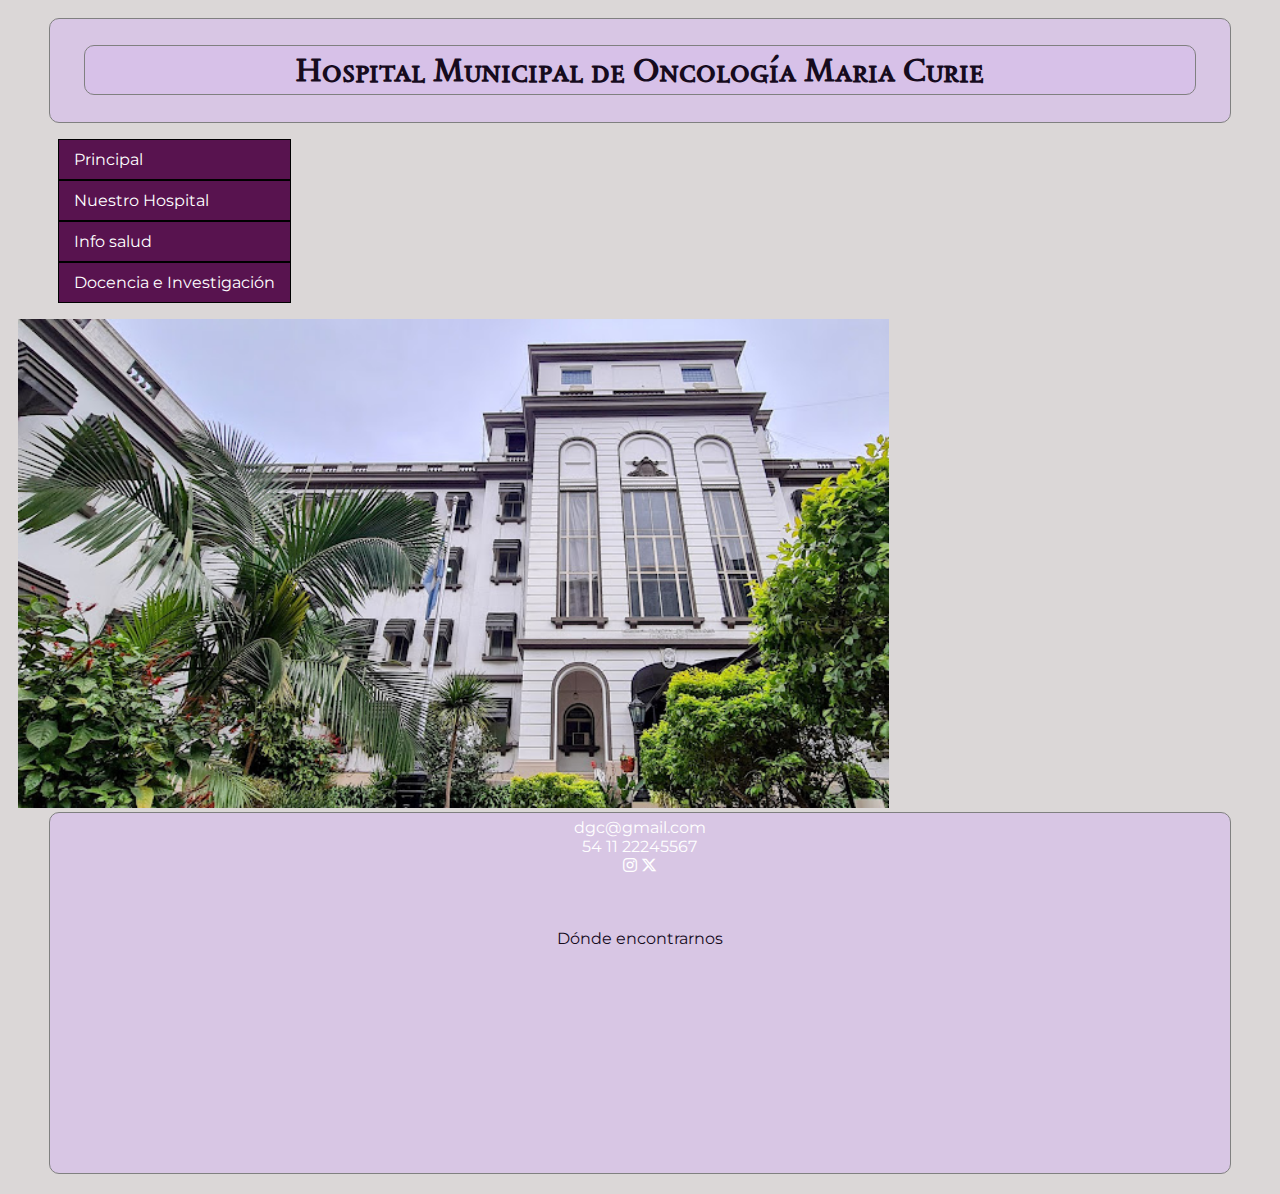
<file: CaC/index.html>
<!DOCTYPE html>
<html lang="es">
<head>
    <meta charset="UTF-8">
    <meta name="viewport" content="width=device-width, initial-scale=1.0">
    <title>HMOMC</title>
    <link rel="icon" type="image/png" href="img/molecula.png">
    <link rel= "stylesheet" href="css/style.css">
    <link rel="stylesheet" href="https://cdnjs.cloudflare.com/ajax/libs/font-awesome/6.5.2/css/all.min.css">
    
</head>
<body>
    <header><h1>Hospital Municipal de Oncología Maria Curie</h1></header>
    <nav class="nav">
        <ul>
            <li>
                <a href="index.html">Principal</a>
                </li>
            <li>Nuestro Hospital
                <ul>
                    <li>Institucional
                        <ul>
                            <li>
                                <a href="historia.html">Historia</a>
                                 </li>
                            <li><a href="jornadas.html">Jornadas</a></li>
                        </ul>
                    </li>
                    <li>Paciente
                        <ul>
                            <li><a href="contacto.html">Contacto</a></li>
                            <li><a href="turnos.html">Solicitud turno</a></li>
                            <li><a href="servicios.html">Servicios médicos</a></li>
                        </ul>
                    </li>
                </ul>
            </li>
            <li>Info salud
                <ul>
                    <li><a href="prevencion.html">Prevención</a></li>
                    <li>Alimentación 
                    <ul>
                        <li><a href="general.html">General</a></li>
                        <li><a href="cardiovascular.html">Cardiovascular</a></li>
                        <li><a href="celiaca.html">Celiaca</a></li>
                        

                    </ul></li>
                </ul>
            </li>
            <li>Docencia e Investigación
                <ul>
                    <li><a href="capacitacion.html">Capacitacion</a></li>
                    <li><a href="enfermeria.html">Escuela de enfermería</a></li>
                    <li><a href="residencias.html">Residencias</a></li>
                </ul>
            </li>
        </ul>
    </nav>  
        <img src="img/fachada_hmomc.jpg" class="fachada">
        </img>
    
    <footer>
        <div>
        <a href="mailto:dgc@gmail.com" target="_blank">dgc@gmail.com</a>
        <br>
        <a href="tel: 54 11 22245567">54 11 22245567</a>
        <br>
        <a href="#"><i class="fa-brands fa-instagram"></i></a>
        <a href="x"><i class="fa-brands fa-x-twitter"></i></a>
        </div>
        <br>
        <br>
        <div>
            <p>Dónde encontrarnos</p>
            <iframe src="https://www.google.com/maps/embed?pb=!1m18!1m12!1m3!1d3283.8862075769653!2d-58.43574592481311!3d-34.607038857672734!2m3!1f0!2f0!3f0!3m2!1i1024!2i768!4f13.1!3m3!1m2!1s0x95bcca6ecabe83b5%3A0xefbec6e12664ff73!2sAv.%20Patricias%20Argentinas%20150%2C%20C1405%20Cdad.%20Aut%C3%B3noma%20de%20Buenos%20Aires!5e0!3m2!1ses!2sar!4v1715277651023!5m2!1ses!2sar" width="200" height="200" style="border:2px black;" allowfullscreen="" loading="lazy" referrerpolicy="no-referrer-when-downgrade"></iframe>
        </div>
    </footer>
</body>
</html>
</file>
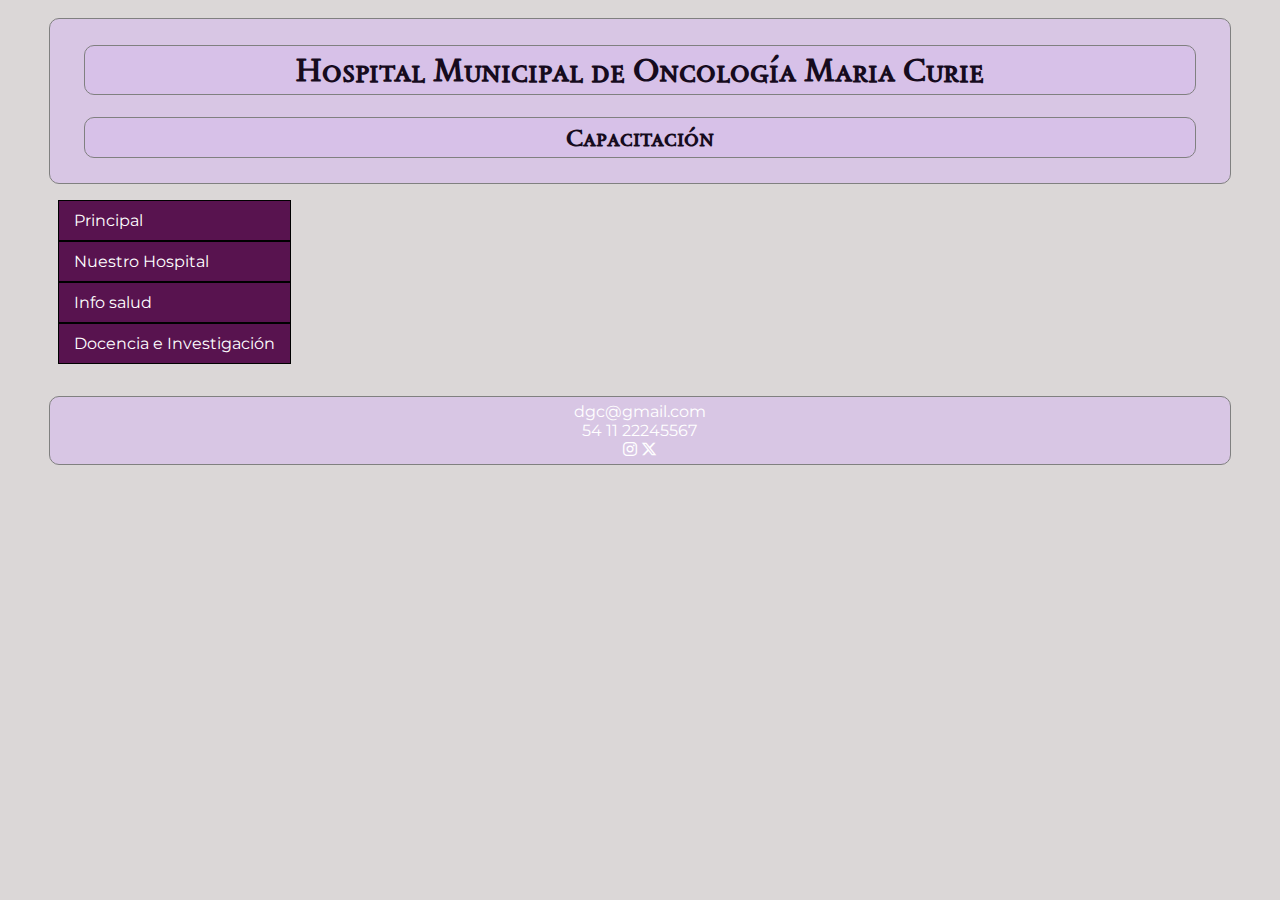
<file: CaC/capacitacion.html>
<!DOCTYPE html>
<html lang="en">
<head>
    <meta charset="UTF-8">
    <meta name="viewport" content="width=device-width, initial-scale=1.0">
    <title>Capacitación</title>
    <link rel="icon" type="image/png" href="img/molecula.png">
    <link rel= "stylesheet" href="css/style.css">
    <link rel="stylesheet" href="https://cdnjs.cloudflare.com/ajax/libs/font-awesome/6.5.2/css/all.min.css">
</head>
<body>
    <header><h1>Hospital Municipal de Oncología Maria Curie</h1>
        <h2>Capacitación</h2></header>
    <nav class="nav">
        <ul>
            <li>
                <a href="index.html">Principal</a>
                </li>
            <li>Nuestro Hospital
                <ul>
                    <li>Institucional
                        <ul>
                            <li>
                                <a href="historia.html">Historia</a>
                                 </li>
                            <li><a href="jornadas.html">Jornadas</a></li>
                        </ul>
                    </li>
                    <li>Paciente
                        <ul>
                            <li><a href="contacto.html">Contacto</a></li>
                            <li><a href="turnos.html">Solicitud turno</a></li>
                            <li><a href="servicios.html">Servicios médicos</a></li>
                        </ul>
                    </li>
                </ul>
            </li>
            <li>Info salud
                <ul>
                    <li><a href="prevencion.html">Prevención</a></li>
                    <li>Alimentación 
                    <ul>
                        <li><a href="general.html">General</a></li>
                        <li><a href="cardiovascular.html">Cardiovascular</a></li>
                        <li><a href="celiaca.html">Celiaca</a></li>
                        

                    </ul></li>
                </ul>
            </li>
            <li>Docencia e Investigación
                <ul>
                    <li><a href="capacitacion.html">Capacitacion</a></li>
                    <li><a href="enfermeria.html">Escuela de enfermería</a></li>
                    <li><a href="residencias.html">Residencias</a></li>
                </ul>
            </li>
        </ul>
    </nav>
    <p>
    </p>
<footer>
    <div><a href="mailto:dgc@gmail.com" target="_blank">dgc@gmail.com</a>
        <br>
        <a href="tel: 54 11 22245567">54 11 22245567</a>
        <br>
        <a href="#"><i class="fa-brands fa-instagram"></i></a>
        <a href="x"><i class="fa-brands fa-x-twitter"></i></a>
        </div>
</footer>    
</body>
</html>
</file>
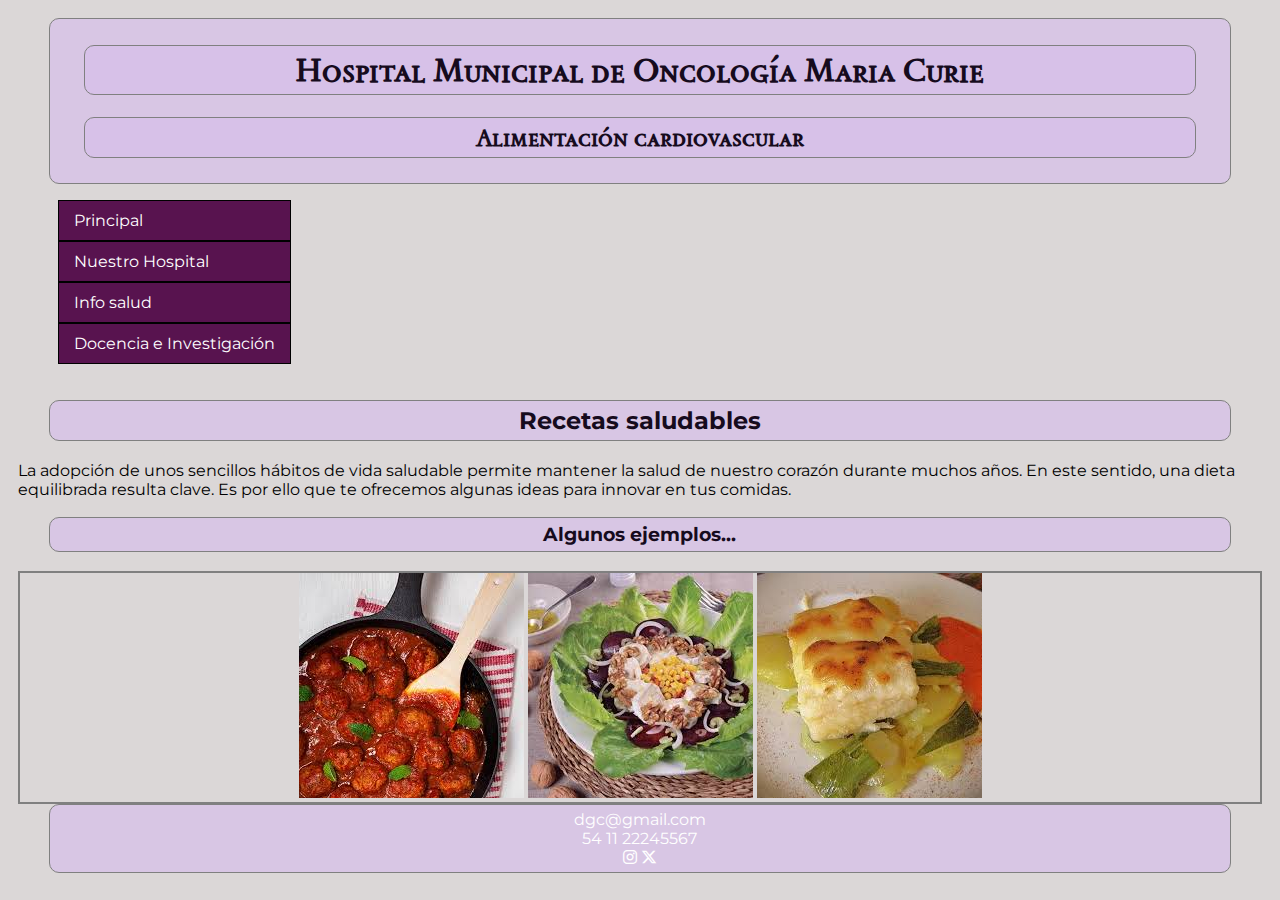
<file: CaC/cardiovascular.html>
<!DOCTYPE html>
<html lang="en">
<head>
    <meta charset="UTF-8">
    <meta name="viewport" content="width=device-width, initial-scale=1.0">
    <title>Alimentacion cardiovascular</title>
    <link rel="icon" type="image/png" href="img/molecula.png">
    <link rel= "stylesheet" href="css/style.css">
    <link rel="stylesheet" href="https://cdnjs.cloudflare.com/ajax/libs/font-awesome/6.5.2/css/all.min.css">
</head>
<body>
    <header><h1>Hospital Municipal de Oncología Maria Curie</h1>
        <h2>Alimentación cardiovascular</h2></header>
    <nav class="nav">
        <ul>
            <li>
                <a href="index.html">Principal</a>
                </li>
            <li>Nuestro Hospital
                <ul>
                    <li>Institucional
                        <ul>
                            <li>
                                <a href="historia.html">Historia</a>
                                 </li>
                            <li><a href="jornadas.html">Jornadas</a></li>
                        </ul>
                    </li>
                    <li>Paciente
                        <ul>
                            <li><a href="contacto.html">Contacto</a></li>
                            <li><a href="turnos.html">Solicitud turno</a></li>
                            <li><a href="servicios.html">Servicios médicos</a></li>
                        </ul>
                    </li>
                </ul>
            </li>
            <li>Info salud
                <ul>
                    <li><a href="prevencion.html">Prevención</a></li>
                    <li>Alimentación 
                    <ul>
                        <li><a href="general.html">General</a></li>
                        <li><a href="cardiovascular.html">Cardiovascular</a></li>
                        <li><a href="celiaca.html">Celiaca</a></li>
                        

                    </ul></li>
                </ul>
            </li>
            <li>Docencia e Investigación
                <ul>
                    <li><a href="capacitacion.html">Capacitacion</a></li>
                    <li><a href="enfermeria.html">Escuela de enfermería</a></li>
                    <li><a href="residencias.html">Residencias</a></li>
                </ul>
            </li>
        </ul>
    </nav>
    <section>
        
        <h2>Recetas saludables</h2>
        <p>
            La adopción de unos sencillos hábitos de vida saludable permite mantener la salud de nuestro corazón
            durante muchos años. En este sentido, una dieta equilibrada resulta clave. Es por ello que te ofrecemos 
            algunas ideas para innovar en tus comidas. 
        </p>
        <h3>Algunos ejemplos...</h3>
        <article>
            <div class="reccardio">
                <a href= "pdf/albondigas.pdf" target="_blank"><img src="img/albondiga.jpg"></a>
                <a href= "pdf/ensalada_multicolor.pdf" target="_blank"><img src="img/ensalada.jpg"></a>
                <a href= "pdf/bacalao.pdf" target="_blank"><img src="img/bacalao.jpg"></a>
            </div>
        </article>


    </section>
    <footer>
        <div><a href="mailto:dgc@gmail.com" target="_blank">dgc@gmail.com</a>
            <br>
            <a href="tel: 54 11 22245567">54 11 22245567</a>
            <br>
            <a href="#"><i class="fa-brands fa-instagram"></i></a>
        <a href="x"><i class="fa-brands fa-x-twitter"></i></a>
        </div>
    </footer>               
    
</body>
</html>
</file>
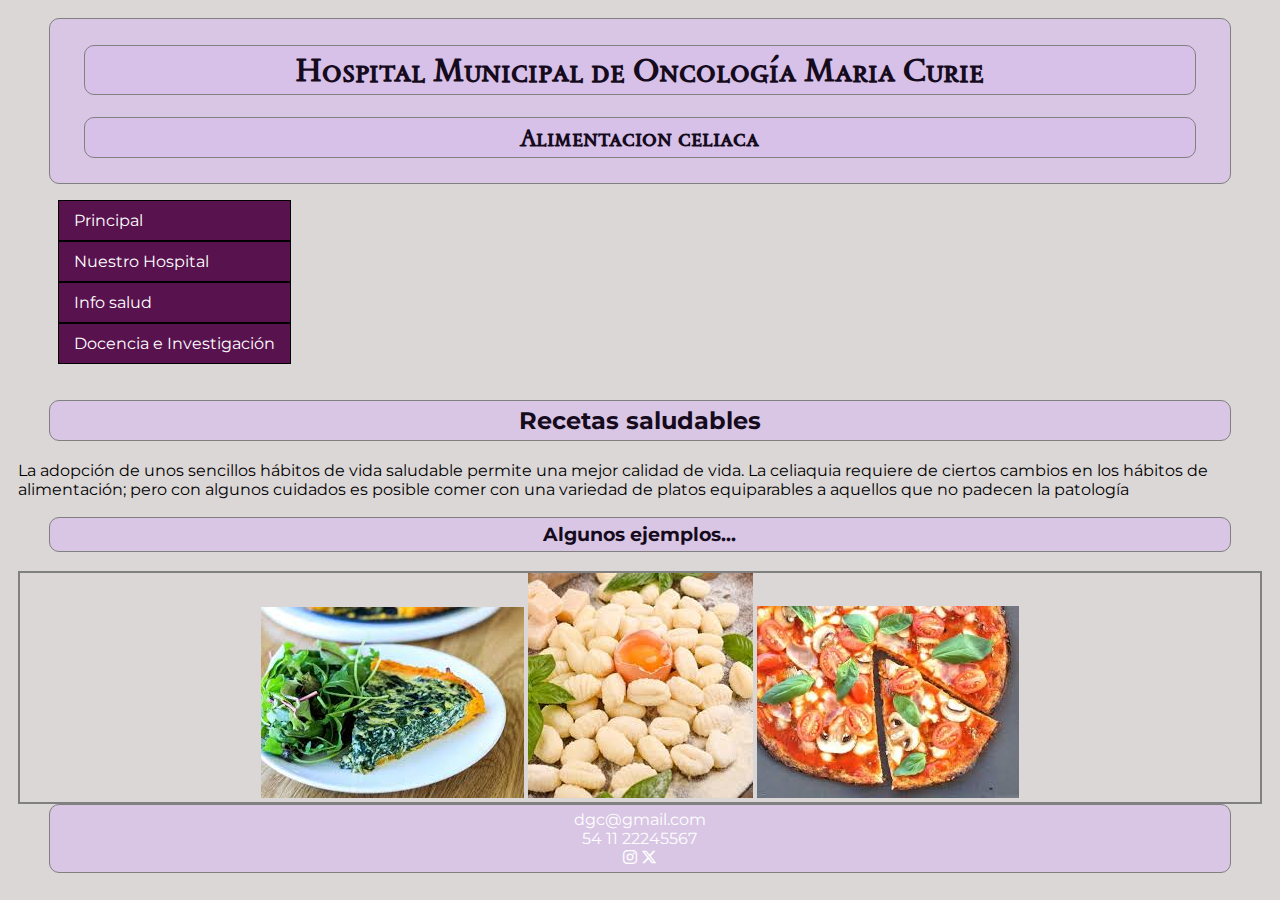
<file: CaC/celiaca.html>
<!DOCTYPE html>
<html lang="en">
<head>
    <meta charset="UTF-8">
    <meta name="viewport" content="width=device-width, initial-scale=1.0">
    <title>Alimentacion celiaca</title>
    <link rel="icon" type="image/png" href="img/molecula.png">
    <link rel= "stylesheet" href="css/style.css">
    <link rel="stylesheet" href="https://cdnjs.cloudflare.com/ajax/libs/font-awesome/6.5.2/css/all.min.css">
</head>
<body>
    <header><h1>Hospital Municipal de Oncología Maria Curie</h1>
        <h2>Alimentacion celiaca</h2></header>
    <nav class="nav">
        <ul>
            <li>
                <a href="index.html">Principal</a>
                </li>
            <li>Nuestro Hospital
                <ul>
                    <li>Institucional
                        <ul>
                            <li>
                                <a href="historia.html">Historia</a>
                                 </li>
                            <li><a href="jornadas.html">Jornadas</a></li>
                        </ul>
                    </li>
                    <li>Paciente
                        <ul>
                            <li><a href="contacto.html">Contacto</a></li>
                            <li><a href="turnos.html">Solicitud turno</a></li>
                            <li><a href="servicios.html">Servicios médicos</a></li>
                        </ul>
                    </li>
                </ul>
            </li>
            <li>Info salud
                <ul>
                    <li><a href="prevencion.html">Prevención</a></li>
                    <li>Alimentación 
                    <ul>
                        <li><a href="general.html">General</a></li>
                        <li><a href="cardiovascular.html">Cardiovascular</a></li>
                        <li><a href="celiaca.html">Celiaca</a></li>
                        

                    </ul></li>
                </ul>
            </li>
            <li>Docencia e Investigación
                <ul>
                    <li><a href="capacitacion.html">Capacitacion</a></li>
                    <li><a href="enfermeria.html">Escuela de enfermería</a></li>
                    <li><a href="residencias.html">Residencias</a></li>
                </ul>
            </li>
        </ul>
    </nav>
    <section>
        
        <h2>Recetas saludables</h2>
        <p>
            La adopción de unos sencillos hábitos de vida saludable permite una mejor calidad de vida. La celiaquia
            requiere de ciertos cambios en los hábitos de alimentación; pero con algunos cuidados es posible comer 
            con una variedad de platos equiparables a aquellos que no padecen la patología
        </p>
        <h3>Algunos ejemplos...</h3>
        <div class="recceliaco">
            <a href= "pdf/Tarta_espinaca.pdf" target="_blank"><img src="img/tarta espinaca.jpg"></a>
            <a href= "pdf/ñoquis de papa.pdf" target="_blank"><img src="img/ñoquis.jpg"></a>
            <a href= "pdf/pizza_coliflor.pdf" target="_blank"><img src="img/piza.jpg"></a>
        </div>
      


    </section>
    <footer>
        <div><a href="mailto:dgc@gmail.com" target="_blank">dgc@gmail.com</a>
            <br>
            <a href="tel: 54 11 22245567">54 11 22245567</a>
            <br>
            <a href="#"><i class="fa-brands fa-instagram"></i></a>
        <a href="x"><i class="fa-brands fa-x-twitter"></i></a>
        </div>
    </footer>    
</body>
</html>
</file>
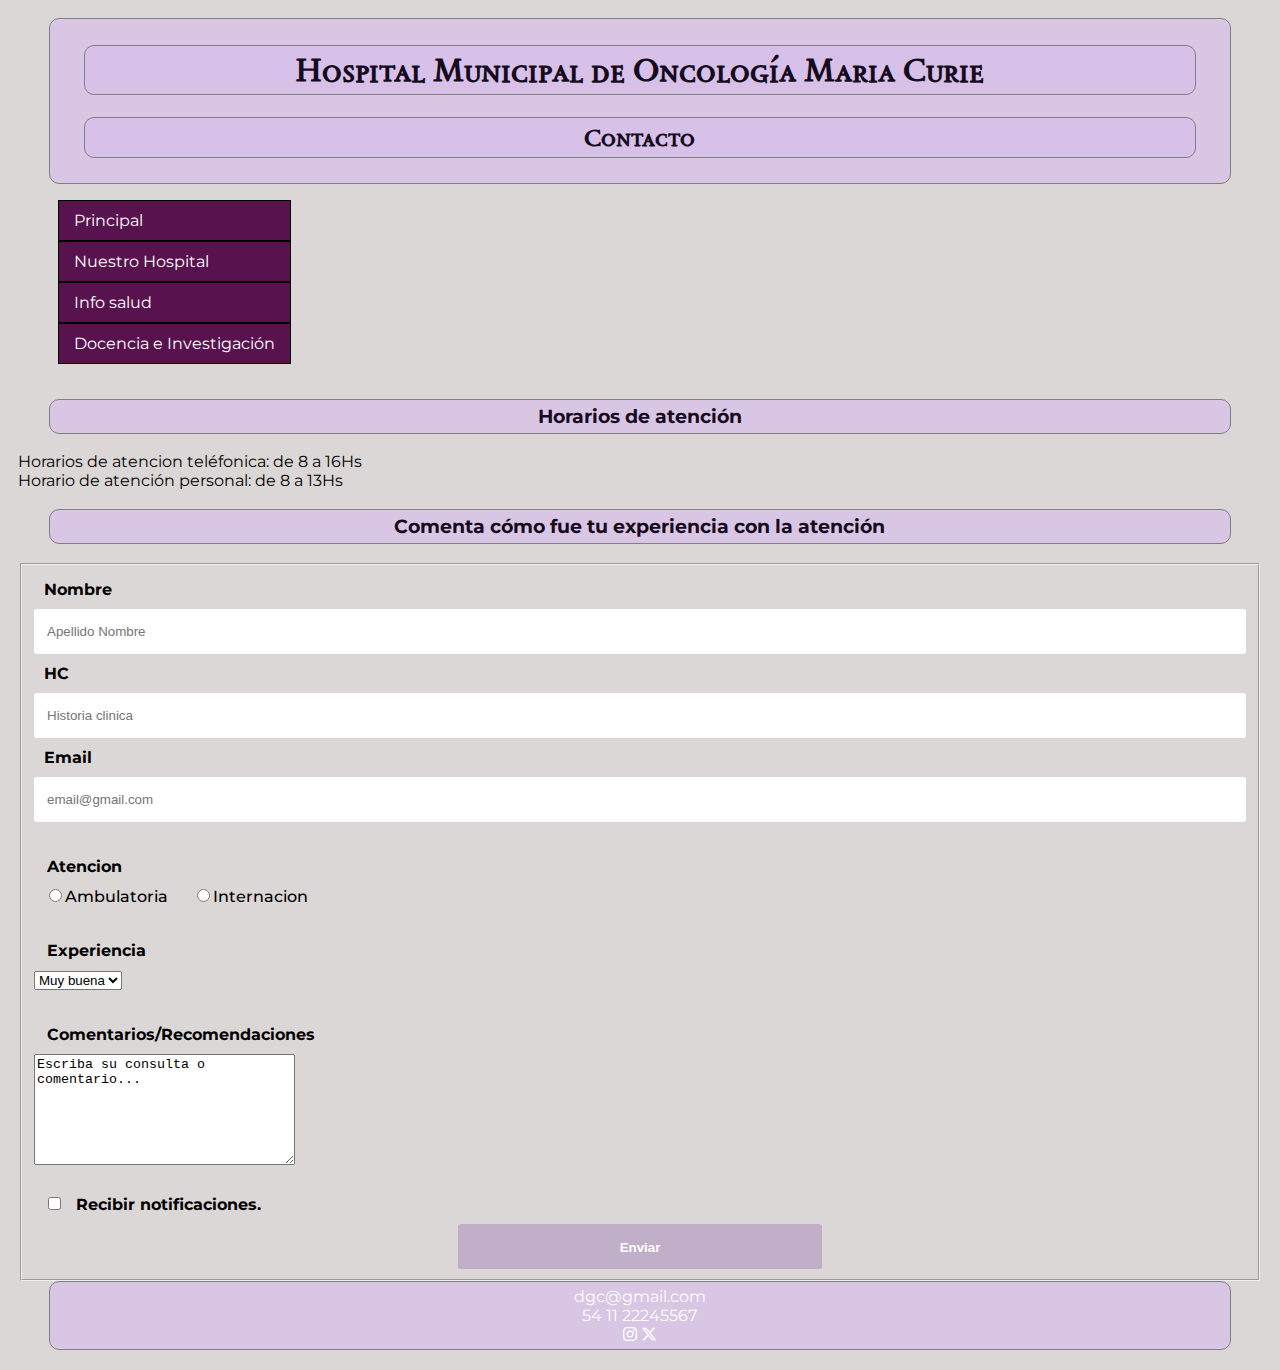
<file: CaC/contacto.html>
<!DOCTYPE html>
<html lang="en">
<head>
    <meta charset="UTF-8">
    <meta name="viewport" content="width=device-width, initial-scale=1.0">
    <title>Contacto</title>
    <link rel="icon" type="image/png" href="img/molecula.png">
    <link rel= "stylesheet" href="css/style.css">
    <link rel="stylesheet" href="https://cdnjs.cloudflare.com/ajax/libs/font-awesome/6.5.2/css/all.min.css">
</head>
<body>
    <header>
        <h1>Hospital Municipal de Oncología Maria Curie</h1>
        <h2>Contacto</h2></header>
    <nav class="nav">
        <ul>
            <li>
                <a href="index.html">Principal</a>
                </li>
            <li>Nuestro Hospital
                <ul>
                    <li>Institucional
                        <ul>
                            <li>
                                <a href="historia.html">Historia</a>
                                 </li>
                            <li><a href="jornadas.html">Jornadas</a></li>
                        </ul>
                    </li>
                    <li>Paciente
                        <ul>
                            <li><a href="contacto.html">Contacto</a></li>
                            <li><a href="turnos.html">Solicitud turno</a></li>
                            <li><a href="servicios.html">Servicios médicos</a></li>
                        </ul>
                    </li>
                </ul>
            </li>
            <li>Info salud
                <ul>
                    <li><a href="prevencion.html">Prevención</a></li>
                    <li>Alimentación 
                    <ul>
                        <li><a href="general.html">General</a></li>
                        <li><a href="cardiovascular.html">Cardiovascular</a></li>
                        <li><a href="celiaca.html">Celiaca</a></li>
                        

                    </ul></li>
                </ul>
            </li>
            <li>Docencia e Investigación
                <ul>
                    <li><a href="capacitacion.html">Capacitacion</a></li>
                    <li><a href="enfermeria.html">Escuela de enfermería</a></li>
                    <li><a href="residencias.html">Residencias</a></li>
                </ul>
            </li>
        </ul>
    </nav>
</p>
<section>
    <h3>Horarios de atención</h3>
    <p>
        Horarios de atencion teléfonica: de 8 a 16Hs
        <br>
        Horario de atención personal: de 8 a 13Hs
    </p>
</section>

<h3>Comenta cómo fue tu experiencia con la atención</h3>
<form action="" class="formulario" method="post" id="formulario">
    <fieldset class="cont" id="cont">
        <div class="formulario_grupo" id="grupo_nombre">
            <label for="nombre" class="formulario_label">Nombre</label>
            <div class="formulario_grupo_input">
                <input type="text" name="nombre" class="formulario_input" id="nombre" placeholder="Apellido Nombre">
                <i class="formulario_validacion-estado fa-solid fa-circle-check"></i>
                <i class="formulario_validacion-estado fa-solid fa-circle-xmark"></i>
            </div>
            <p class="formulario_input-error">El nombre solo puede contener texto de hasta 20 letras</p>
        </div>
        
        <div class="formulario_grupo" id="grupo_HC">
            <label for="HC" class="formulario_label">HC</label>
            <div class="formulario_grupo_input">
                <input type="number" name="HC" class="formulario_input" id="HC" placeholder="Historia clinica" min="1">
                <i class="formulario_validacion-estado fa-solid fa-circle-check"></i>
                <i class="formulario_validacion-estado fa-solid fa-circle-xmark"></i>
            </div>
            <p class="formulario_input-error">La historia clinica debe ser mayor que 0</p>
        </div>
        <div class="formulario_grupo" id="grupo_email">
            <label for="email" class="formulario_label">Email</label>
            <div class="formulario_grupo_input">
                <input type="email" name="email" class="formulario_input" id="mail" placeholder="email@gmail.com">
                <i class="formulario_validacion-estado fa-solid fa-circle-check"></i>
                <i class="formulario_validacion-estado fa-solid fa-circle-xmark"></i>
            </div>
            <p class="formulario_input-error">El campo correo debe contener el @ y puede estar formado por letras, numeros, puntos, guiones y guion bajo.</p>
        </div>
        <br>
        <div class="formulario_grupo" id="grupo_atencion">
            <div class="formulario_atencion">Atencion</div>    
            <label class="formulario_radio">
                <input class="formulario_radio" type="radio" name="atencion" id="ambulatoria">Ambulatoria
            </label>
            <label class="formulario_radio">
                <input class="formulario_radio" type="radio" name="atencion" id="internacion">Internacion
            </label>
        </div>
        <br>
        <div class="formulario_grupo" id="grupo_experiencia">
            <div class="formulario_atencion">Experiencia</div>  
                <select name="utilizacion" id="exp">
                    <option value="1">Muy buena</option>
                    <option value="2">Buena</option>
                    <option value="3">Regular</option>
                    <option value="4">Mala</option>
                 </select>
            </div>
        </div>
        <br>
        <div class="formulario_grupo" id="grupo_comentarios">
            <div class="formulario_atencion">Comentarios/Recomendaciones</div>
                <textarea class="formulario_textarea" cols="30" rows="7" name="Comentarios" maxlength="200" id="Comentarios">Escriba su consulta o comentario...
                </textarea>
        </div>
        <br>
        <div class="formulario_grupo" id="grupo_notificacion">
            <label class="formulario_label">
                <input class="formulario_checkbox" type="checkbox" name="notificacion" id="notificacion">
                Recibir notificaciones.
            </label>
        </div>
        <div class="formulario_mensaje" id="formulario_mensaje">
            <p><i class="fa-solid fa-triangle-exclamation"></i> Error: Por favor complete el formulario correctamente</p>
        </div>
        <div class="formulario_grupo formulario_grupo-btn-enviar">
            <button type="submit" class="formulario_btn">Enviar</button>
            <p class="formulario_mensaje-exito" id="formulario_mensaje-exito">Formulario enviado exitosamente!</p>
        </div>
    </fieldset>
</form>
    <footer>
        <div><a href="mailto:dgc@gmail.com" target="_blank">dgc@gmail.com</a>
            <br>
            <a href="tel: 54 11 22245567">54 11 22245567</a>
            <br>
            <a href="#"><i class="fa-brands fa-instagram"></i></a>
        <a href="x"><i class="fa-brands fa-x-twitter"></i></a>
        </div>
    </footer>
    <script src="/javascript/validarformulario1.js"></script>
</body>
</html>
</file>
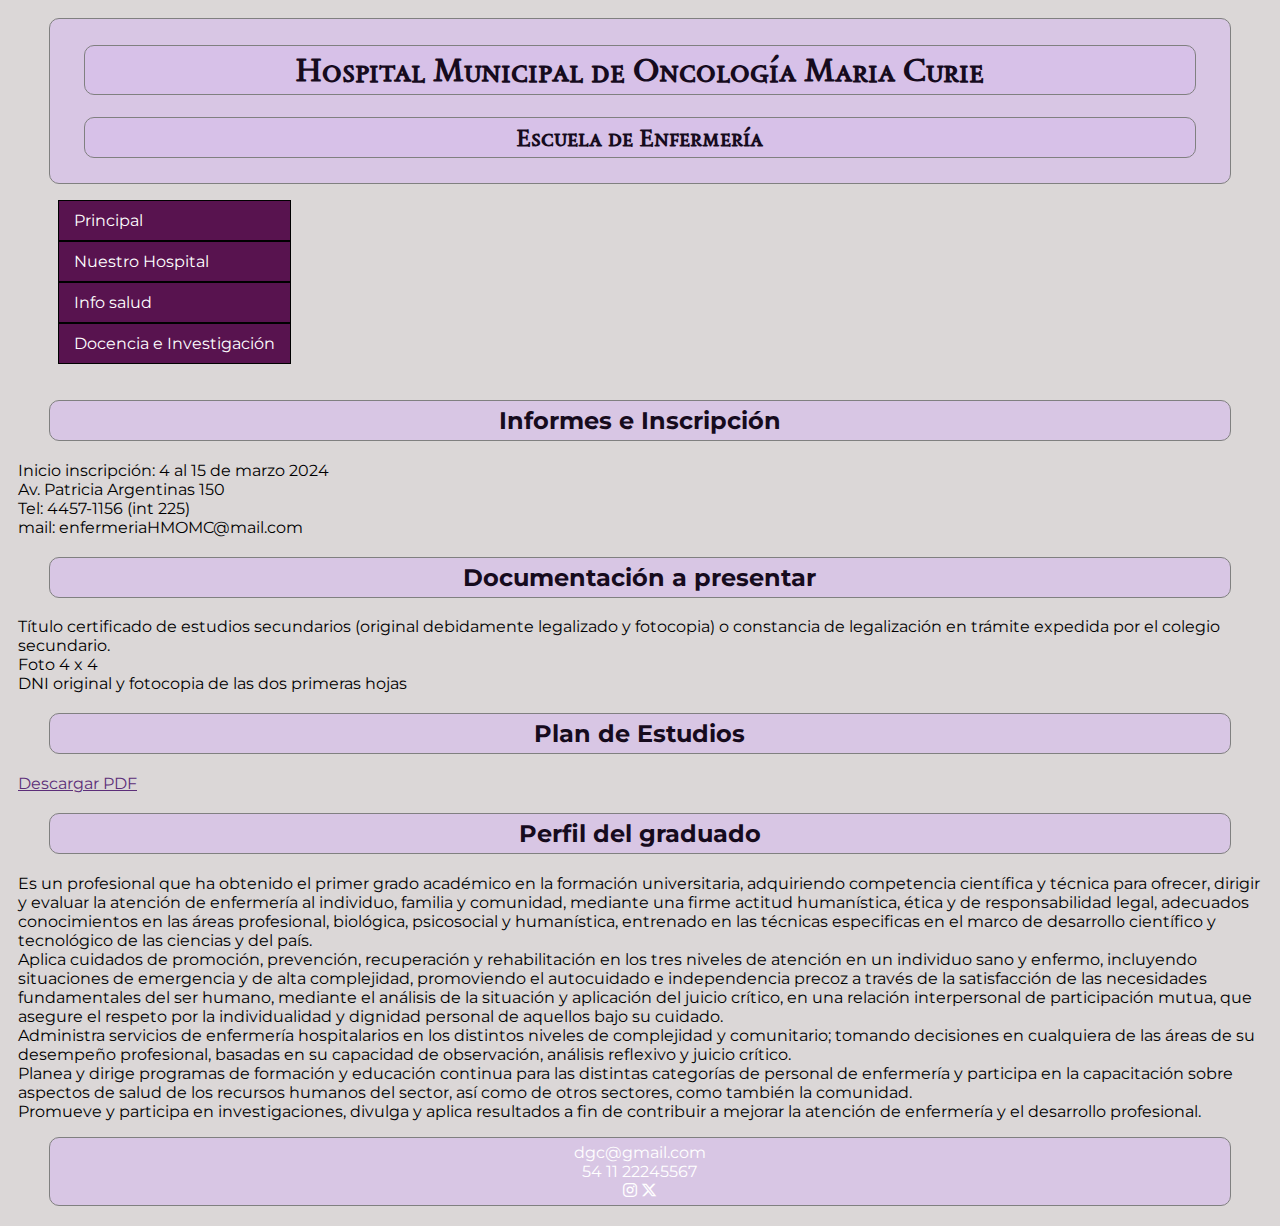
<file: CaC/enfermeria.html>
<!DOCTYPE html>
<html lang="en">
<head>
    <meta charset="UTF-8">
    <meta name="viewport" content="width=device-width, initial-scale=1.0">
    <title>Escuela Enfermería</title>
    <link rel="icon" type="image/png" href="img/molecula.png">
    <link rel= "stylesheet" href="css/style.css">
    <link rel="stylesheet" href="https://cdnjs.cloudflare.com/ajax/libs/font-awesome/6.5.2/css/all.min.css">
</head>
<body>
    <header><h1>Hospital Municipal de Oncología Maria Curie</h1>
        <h2>Escuela de Enfermería</h2></header>
    <nav class="nav">
        <ul>
            <li>
                <a href="index.html">Principal</a>
                </li>
            <li>Nuestro Hospital
                <ul>
                    <li>Institucional
                        <ul>
                            <li>
                                <a href="historia.html">Historia</a>
                                 </li>
                            <li><a href="jornadas.html">Jornadas</a></li>
                        </ul>
                    </li>
                    <li>Paciente
                        <ul>
                            <li><a href="contacto.html">Contacto</a></li>
                            <li><a href="turnos.html">Solicitud turno</a></li>
                            <li><a href="servicios.html">Servicios médicos</a></li>
                        </ul>
                    </li>
                </ul>
            </li>
            <li>Info salud
                <ul>
                    <li><a href="prevencion.html">Prevención</a></li>
                    <li>Alimentación 
                    <ul>
                        <li><a href="general.html">General</a></li>
                        <li><a href="cardiovascular.html">Cardiovascular</a></li>
                        <li><a href="celiaca.html">Celiaca</a></li>
                        

                    </ul></li>
                </ul>
            </li>
            <li>Docencia e Investigación
                <ul>
                    <li><a href="capacitacion.html">Capacitacion</a></li>
                    <li><a href="enfermeria.html">Escuela de enfermería</a></li>
                    <li><a href="residencias.html">Residencias</a></li>
                </ul>
            </li>
        </ul>
    </nav>
    
    <section>
        <h2>Informes e Inscripción</h2>
        <p>
            Inicio inscripción: 4 al 15 de marzo 2024
            <br>
            Av. Patricia Argentinas 150
            <br>
            Tel: 4457-1156 (int 225)
            <br>
            mail: enfermeriaHMOMC@mail.com
        </p>
        <h2>Documentación a presentar</h2>
        <p>
            Título certificado de estudios secundarios (original debidamente legalizado y fotocopia) o constancia
            de legalización en trámite expedida por el colegio secundario.
            <br>
            Foto 4 x 4
            <br>
            DNI original y fotocopia de las dos primeras hojas
        </p>
        <h2>Plan de Estudios</h2>
        <a href="pdf/plan_estudio_enf.pdf" class="plan">Descargar PDF</a>
        <h2>Perfil del graduado</h2>
        <p>
            Es un profesional que ha obtenido el primer grado académico en la formación universitaria, adquiriendo 
            competencia científica y técnica para ofrecer, dirigir y evaluar la atención de enfermería al individuo, 
            familia y comunidad, mediante una firme actitud humanística, ética y de responsabilidad legal, adecuados 
            conocimientos en las áreas profesional, biológica, psicosocial y humanística, entrenado en las técnicas 
            especificas en el marco de desarrollo científico y tecnológico de las ciencias y del país. 
            <br>
            Aplica cuidados de promoción, prevención, recuperación y rehabilitación en los tres niveles de atención 
            en un individuo sano y enfermo, incluyendo situaciones de emergencia y de alta complejidad, promoviendo 
            el autocuidado e independencia precoz a través de la satisfacción de las necesidades fundamentales del 
            ser humano, mediante el análisis de la situación y aplicación del juicio crítico, en una relación 
            interpersonal de participación mutua, que asegure el respeto por la individualidad y dignidad personal 
            de aquellos bajo su cuidado.
            <br>
            Administra servicios de enfermería hospitalarios en los distintos niveles de complejidad y comunitario; 
            tomando decisiones en cualquiera de las áreas de su desempeño profesional, basadas en su capacidad de 
            observación, análisis reflexivo y juicio crítico.
            <br>
            Planea y dirige programas de formación y educación continua para las distintas categorías de personal de 
            enfermería y participa en la capacitación sobre aspectos de salud de los recursos humanos del sector, así 
            como de otros sectores, como también la comunidad.
            <br>
            Promueve y participa en investigaciones, divulga y aplica resultados a fin de contribuir a mejorar la atención
             de enfermería y el desarrollo profesional.
        </p>

    </section>
    <footer>
        <div><a href="mailto:dgc@gmail.com" target="_blank">dgc@gmail.com</a>
            <br>
            <a href="tel: 54 11 22245567">54 11 22245567</a>
            <br>
            <a href="#"><i class="fa-brands fa-instagram"></i></a>
        <a href="x"><i class="fa-brands fa-x-twitter"></i></a>
        </div>
    </footer>    
</body>
</html>
</file>
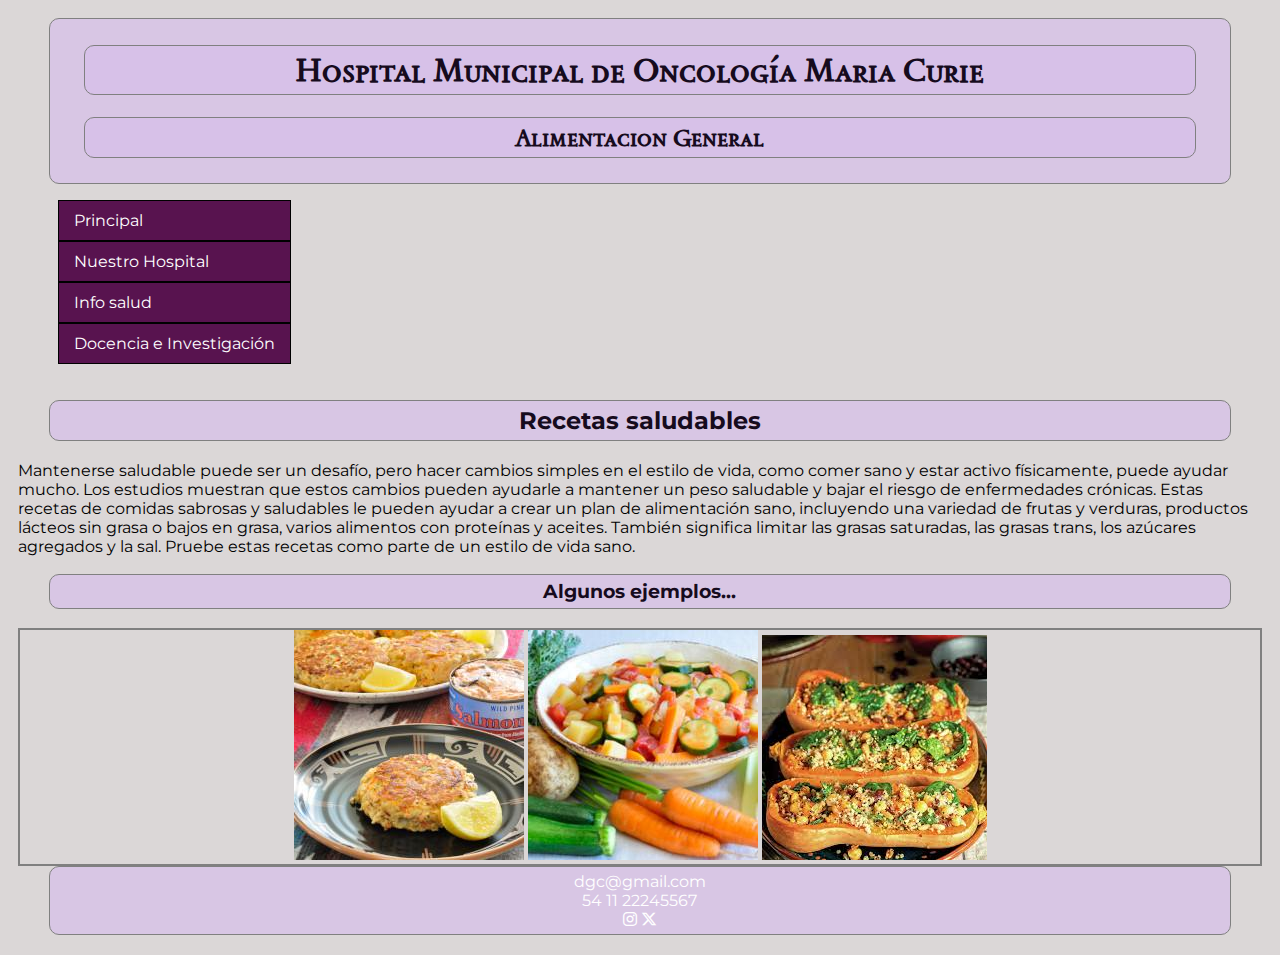
<file: CaC/general.html>
<!DOCTYPE html>
<html lang="en">
<head>
    <meta charset="UTF-8">
    <meta name="viewport" content="width=device-width, initial-scale=1.0">
    <title>Alimentacion General</title>
    <link rel="icon" type="image/png" href="img/molecula.png">
    <link rel= "stylesheet" href="css/style.css">
    <link rel="stylesheet" href="https://cdnjs.cloudflare.com/ajax/libs/font-awesome/6.5.2/css/all.min.css">
</head>
<body>
    <header><h1>Hospital Municipal de Oncología Maria Curie</h1>
        <h2>Alimentacion General</h2></header>
    <nav class="nav">
        <ul>
            <li>
                <a href="index.html">Principal</a>
                </li>
            <li>Nuestro Hospital
                <ul>
                    <li>Institucional
                        <ul>
                            <li>
                                <a href="historia.html">Historia</a>
                                 </li>
                            <li>
                                <a href="jornadas.html">Jornadas</a></li>
                        </ul>
                    </li>
                    <li>Paciente
                        <ul>
                            <li><a href="contacto.html">Contacto</a></li>
                            <li><a href="turnos.html">Solicitud turno</a></li>
                            <li><a href="servicios.html">Servicios médicos</a></li>
                        </ul>
                    </li>
                </ul>
            </li>
            <li>Info salud
                <ul>
                    <li><a href="prevencion.html">Prevención</a></li>
                    <li>Alimentación 
                    <ul>
                        <li><a href="general.html">General</a></li>
                        <li><a href="cardiovascular.html">Cardiovascular</a></li>
                        <li><a href="celiaca.html">Celiaca</a></li>
                        

                    </ul></li>
                </ul>
            </li>
            <li>Docencia e Investigación
                <ul>
                    <li><a href="capacitacion.html">Capacitacion</a></li>
                    <li><a href="enfermeria.html">Escuela de enfermería</a></li>
                    <li><a href="residencias.html">Residencias</a></li>
                </ul>
            </li>
        </ul>
    </nav>
    <section>
        
        <h2>Recetas saludables</h2>
        <p>
            Mantenerse saludable puede ser un desafío, pero hacer cambios simples en el estilo de vida, 
            como comer sano y estar activo físicamente, puede ayudar mucho. Los estudios muestran que estos 
            cambios pueden ayudarle a mantener un peso saludable y bajar el riesgo de enfermedades crónicas.
            Estas recetas de comidas sabrosas y saludables le pueden ayudar a crear un plan de alimentación sano, 
            incluyendo una variedad de frutas y verduras, productos lácteos sin grasa o bajos en grasa, varios 
            alimentos con proteínas y aceites. También significa limitar las grasas saturadas, las grasas trans, 
            los azúcares agregados y la sal. Pruebe estas recetas como parte de un estilo de vida sano.
        </p>
        <h3>Algunos ejemplos...</h3>
        <div class="recgral">
            <a href= "pdf/Hamburguesas_salmón.pdf" target="_blank"><img src="img/hamburguesa_salmon.jpg"></a>
            <a href= "pdf/estofado_verdura.pdf" target="_blank"><img src="img/estofado_verdura.jpg"></a>
            <a href= "pdf/calabaza_rellena.pdf" target="_blank"><img src="img/calabaza_relle.jpg"></a>
        </div>
      


    </section>
    <footer>
        <div><a href="mailto:dgc@gmail.com" target="_blank">dgc@gmail.com</a>
            <br>
            <a href="tel: 54 11 22245567">54 11 22245567</a>
            <br>
            <a href="#"><i class="fa-brands fa-instagram"></i></a>
        <a href="x"><i class="fa-brands fa-x-twitter"></i></a>
        </div>
    </footer>    
</body>
</html>
</file>
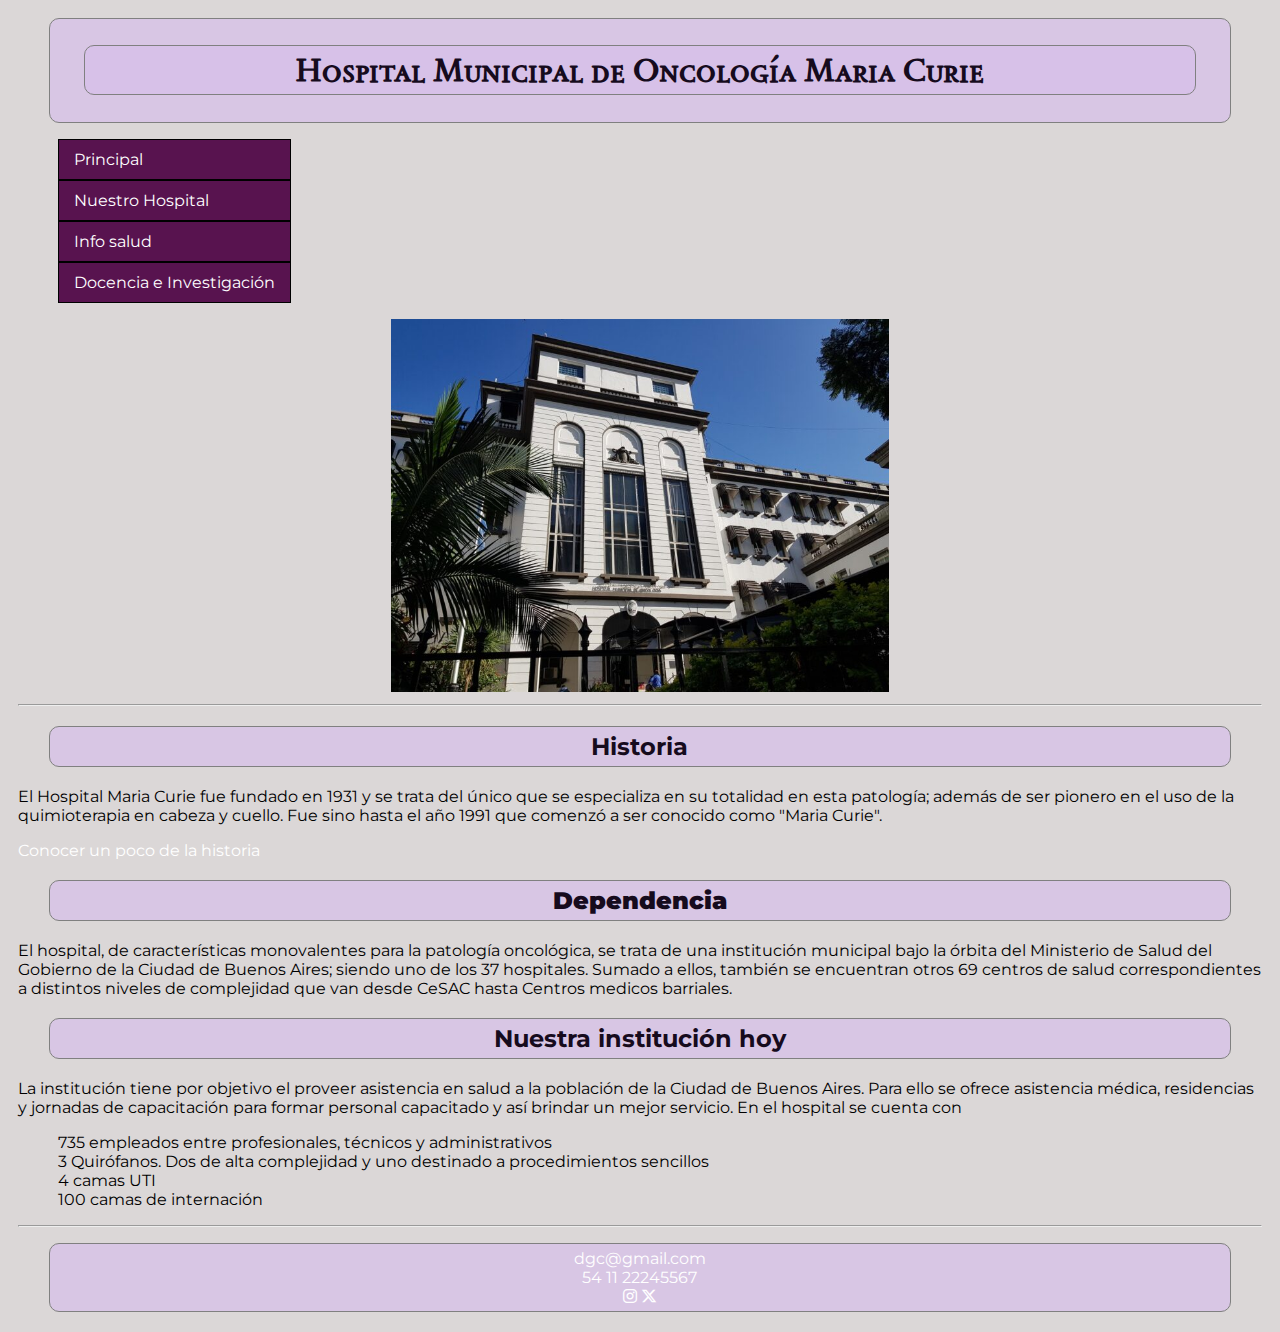
<file: CaC/historia.html>
<!DOCTYPE html>
<html lang="es">
<head>
    <meta charset="UTF-8">
    <meta name="viewport" content="width=device-width, initial-scale=1.0">
    <title>Historia</title>
    <link rel="icon" type="image/png" href="img/molecula.png">
    <link rel= "stylesheet" href="css/style.css">
    <link rel="stylesheet" href="https://cdnjs.cloudflare.com/ajax/libs/font-awesome/6.5.2/css/all.min.css">
</head>
<body>
   <header> <h1><b>Hospital Municipal de Oncología Maria Curie</b></h1> </header>
    <nav class="nav">
        <ul>
            <li><a href="index.html">Principal</a></li>
            <li>Nuestro Hospital
                <ul>
                    <li>Institucional
                        <ul>
                            <li><a href="historia.html">Historia</a></li>
                            <li><a href="jornadas.html">Jornadas</a></li>
                        </ul>
                    </li>
                    <li>Paciente
                        <ul>
                            <li><a href="contacto.html">Contacto</a></li>
                            <li><a href="turnos.html">Solicitud turno</a></li>
                            <li><a href="servicios.html">Servicios médicos</a></li>
                        </ul>
                    </li>
                </ul>
            </li>
            <li>Info salud
                <ul>
                    <li><a href="prevencion.html">Prevención</a></li>
                    <li>Alimentación 
                    <ul>
                        <li><a href="general.html">General</a></li>
                        <li><a href="cardiovascular.html">Cardiovascular</a></li>
                        <li><a href="celiaca.html">Celiaca</a></li>
                        

                    </ul></li>
                </ul>
            </li>
            <li>Docencia e Investigación
                <ul>
                    <li><a href="capacitacion.html">Capacitacion</a></li>
                    <li><a href="enfermeria.html">Escuela de enfermería</a></li>
                    <li><a href="residencias.html">Residencias</a></li>
                </ul>
            </li>
        </ul>
    </nav>    
   <img src="img/HMOMC.jpg"  class="imghosp">
        <hr>
        <h2>Historia</h2>
            <p>El Hospital Maria Curie fue fundado en 1931 y se trata del único que se especializa 
                en su totalidad en esta patología; además de ser pionero en el uso de la quimioterapia en cabeza y cuello.
                Fue sino hasta el año 1991 que comenzó a ser conocido como
                "Maria Curie". 
            </p>
    <a href="https://www.latitudperiodico.com.ar/salud%20y%20ciencia/marie%20curie%20hospital%20oncologico.htm" target="_blank">Conocer un poco de la historia</a> 
            <h2><b>Dependencia</b></h2>
            <p>El hospital, de características monovalentes para la patología oncológica, se trata de 
                una institución municipal bajo la órbita del Ministerio de Salud del Gobierno de la Ciudad de Buenos Aires; siendo
                uno de los 37 hospitales. Sumado a ellos, también se encuentran otros 69 centros de salud correspondientes
                a distintos niveles de complejidad que van desde CeSAC hasta Centros medicos barriales. 
            <br>    
            <h2>Nuestra institución hoy</h2>
            <p>La institución tiene por objetivo el proveer asistencia en salud a la población de la Ciudad de Buenos Aires.
                Para ello se ofrece asistencia médica, residencias y jornadas de capacitación para formar personal capacitado y así brindar 
                un mejor servicio. En el hospital se cuenta con </p>  
                    <ul type="square">
                        <li>735 empleados entre profesionales, técnicos y administrativos</li>
                        <li>3 Quirófanos. Dos de alta complejidad y uno destinado a procedimientos sencillos</li>
                        <li>4 camas UTI</li>
                        <li>100 camas de internación</li>

                    </ul>
            <hr>     
            </p>
            
             
            <footer>
                <div><a href="mailto:dgc@gmail.com" target="_blank">dgc@gmail.com</a>
                    <br>
                    <a href="tel: 54 11 22245567">54 11 22245567</a>
                    <br>
                    <a href="#"><i class="fa-brands fa-instagram"></i></a>
        <a href="x"><i class="fa-brands fa-x-twitter"></i></a>
                </div>
            </footer>
</body>
</html>
</file>
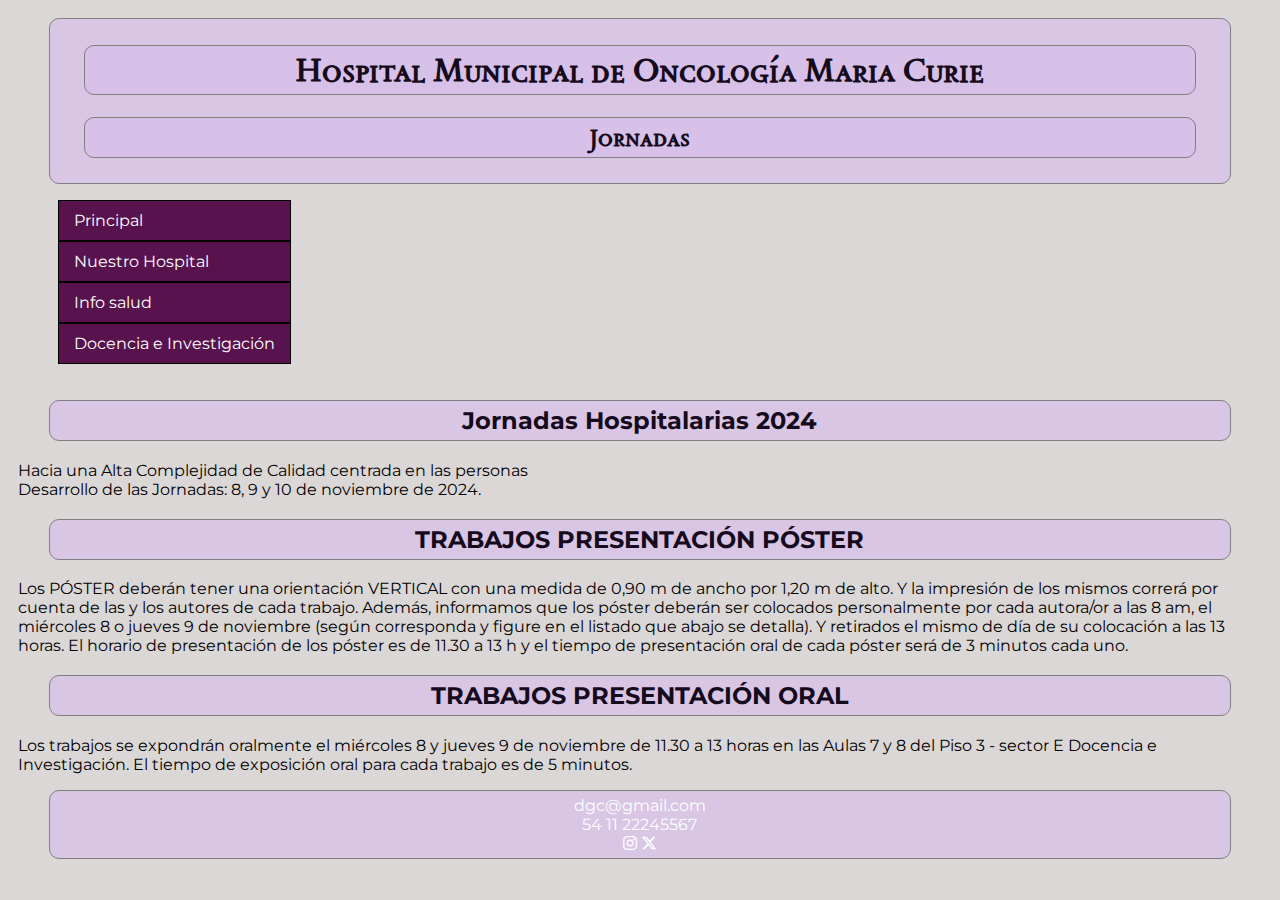
<file: CaC/jornadas.html>
<!DOCTYPE html>
<html lang="es">
<head>
    <meta charset="UTF-8">
    <meta name="viewport" content="width=device-width, initial-scale=1.0">
    <title>Jornadas</title>
    <link rel="icon" type="image/png" href="img/molecula.png">
    <link rel= "stylesheet" href="css/style.css">
    <link rel="stylesheet" href="https://cdnjs.cloudflare.com/ajax/libs/font-awesome/6.5.2/css/all.min.css">
</head>
<body>
    <header><h1>Hospital Municipal de Oncología Maria Curie</h1>
        <h2>Jornadas</h2></header>
    <nav class="nav">
        <ul>
            <li>
                <a href="index.html">Principal</a>
                </li>
            <li>Nuestro Hospital
                <ul>
                    <li>Institucional
                        <ul>
                            <li>
                                <a href="historia.html">Historia</a>
                                 </li>
                            <li>
                                <a href="jornadas.html">Jornadas</a></li>
                        </ul>
                    </li>
                    <li>Paciente
                        <ul>
                            <li><a href="contacto.html">Contacto</a></li>
                            <li><a href="turnos.html">Solicitud turno</a></li>
                            <li><a href="servicios.html">Servicios médicos</a></li>
                        </ul>
                    </li>
                </ul>
            </li>
            <li>Info salud
                <ul>
                    <li><a href="prevencion.html">Prevención</a></li>
                    <li>Alimentación 
                    <ul>
                        <li><a href="general.html">General</a></li>
                        <li><a href="cardiovascular.html">Cardiovascular</a></li>
                        <li><a href="celiaca.html">Celiaca</a></li>
                        

                    </ul></li>
                </ul>
            </li>
            <li>Docencia e Investigación
                <ul>
                    <li><a href="capacitacion.html">Capacitacion</a></li>
                    <li><a href="enfermeria.html">Escuela de enfermería</a></li>
                    <li><a href="residencias.html">Residencias</a></li>
                </ul>
            </li>
        </ul>
    </nav>
    <section>
        <h2>Jornadas Hospitalarias 2024</h2>
        <p>
            Hacia una Alta Complejidad de Calidad centrada en las personas
        <br>   
            Desarrollo de las Jornadas: 8, 9 y 10 de noviembre de 2024. 
        </p>
        <h2>TRABAJOS PRESENTACIÓN PÓSTER</h2>
        <p>
           Los PÓSTER deberán tener una orientación VERTICAL con una medida de 0,90 m de ancho por 1,20 m de alto.
           Y la impresión de los mismos correrá por cuenta de las y los autores de cada trabajo. 
           Además, informamos que los póster deberán ser colocados personalmente por cada autora/or a las 8 am, 
           el miércoles 8 o jueves 9 de noviembre (según corresponda y figure en el listado que abajo se detalla). 
           Y retirados el mismo de día de su colocación a las 13 horas. El horario de presentación de los póster es 
           de 11.30 a 13 h y el tiempo de presentación oral de cada póster será de 3 minutos cada uno.
         </p>   
        <h2>TRABAJOS PRESENTACIÓN ORAL</h2>    
        <p>Los trabajos se expondrán oralmente el miércoles 8 y jueves 9 de noviembre de 11.30 a 13 horas en las 
            Aulas 7 y 8 del Piso 3 - sector E Docencia e Investigación. El tiempo de exposición oral para cada trabajo 
            es de 5 minutos.</p>
    </section>
    <footer>
        <div><a href="mailto:dgc@gmail.com" target="_blank">dgc@gmail.com</a>
            <br>
            <a href="tel: 54 11 22245567">54 11 22245567</a>
            <br>
            <a href="#"><i class="fa-brands fa-instagram"></i></a>
        <a href="x"><i class="fa-brands fa-x-twitter"></i></a>
        </div>
    </footer>    
</body>
</html>
</file>
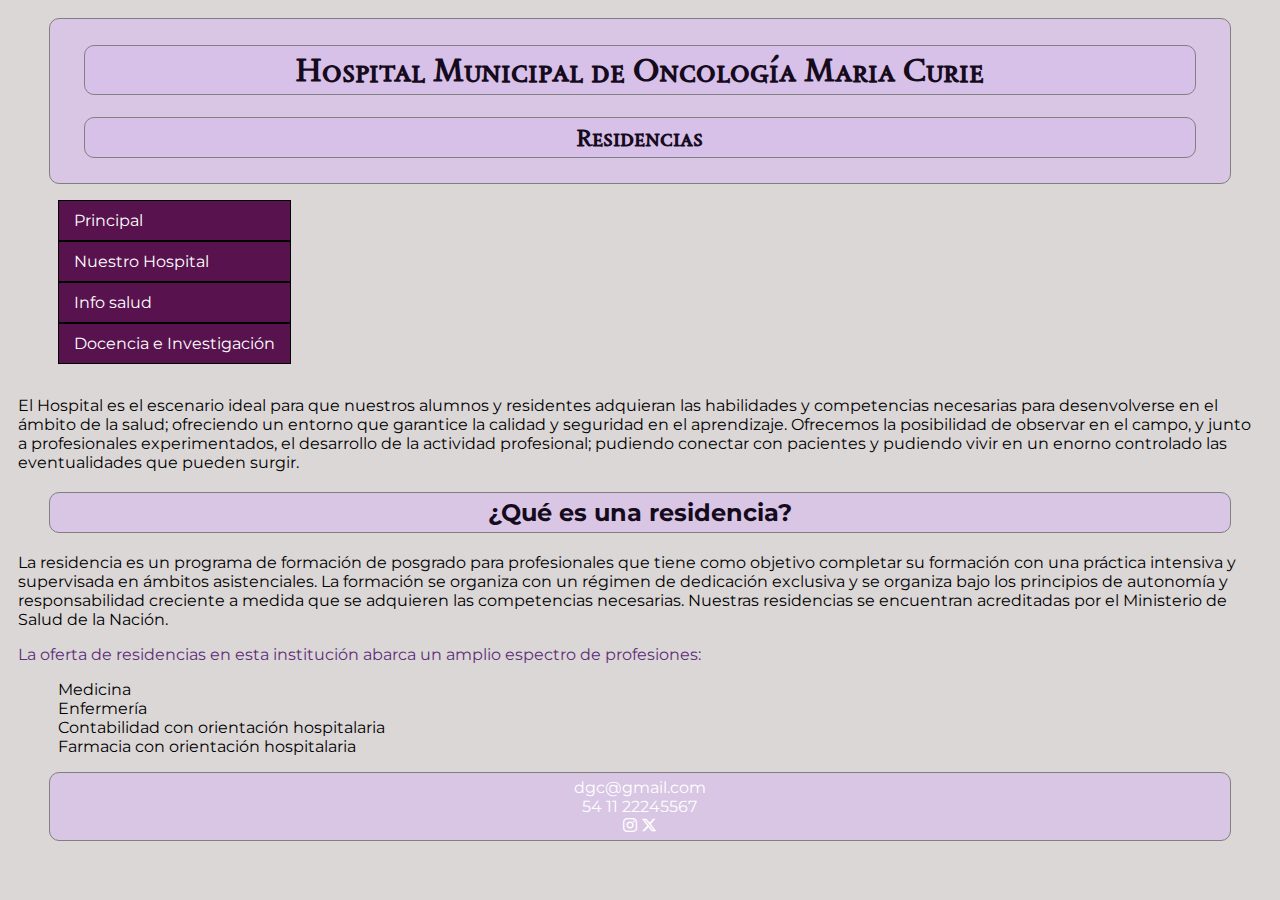
<file: CaC/residencias.html>
<!DOCTYPE html>
<html lang="en">
<head>
    <meta charset="UTF-8">
    <meta name="viewport" content="width=device-width, initial-scale=1.0">
    <title>Residencias</title>
    <link rel="icon" type="image/png" href="img/molecula.png">
    <link rel= "stylesheet" href="css/style.css">
    <link rel="stylesheet" href="https://cdnjs.cloudflare.com/ajax/libs/font-awesome/6.5.2/css/all.min.css">
</head>
<body>
    <header><h1>Hospital Municipal de Oncología Maria Curie</h1>
        <h2>Residencias</h2>
    </header>
    <nav class="nav">
        <ul>
            <li>
                <a href="index.html">Principal</a>
                </li>
            <li>Nuestro Hospital
                <ul>
                    <li>Institucional
                        <ul>
                            <li>
                                <a href="historia.html">Historia</a>
                                 </li>
                            <li><a href="jornadas.html">Jornadas</a></li>
                        </ul>
                    </li>
                    <li>Paciente
                        <ul>
                            <li><a href="contacto.html">Contacto</a></li>
                            <li><a href="turnos.html">Solicitud turno</a></li>
                            <li><a href="servicios.html">Servicios médicos</a></li>
                        </ul>
                    </li>
                </ul>
            </li>
            <li>Info salud
                <ul>
                    <li><a href="prevencion.html">Prevención</a></li>
                    <li>Alimentación 
                    <ul>
                        <li><a href="general.html">General</a></li>
                        <li><a href="cardiovascular.html">Cardiovascular</a></li>
                        <li><a href="celiaca.html">Celiaca</a></li>
                        

                    </ul></li>
                </ul>
            </li>
            <li>Docencia e Investigación
                <ul>
                    <li><a href="capacitacion.html">Capacitacion</a></li>
                    <li><a href="enfermeria.html">Escuela de enfermería</a></li>
                    <li><a href="residencias.html">Residencias</a></li>
                </ul>
            </li>
        </ul>
    </nav>
    <section>
        <p>
            El Hospital es el escenario ideal para que nuestros alumnos y residentes adquieran las habilidades y competencias
            necesarias para desenvolverse en el ámbito de la salud; ofreciendo un entorno que garantice la calidad y seguridad en el
            aprendizaje.  
            Ofrecemos la posibilidad de observar en el campo, y junto a profesionales experimentados, el desarrollo de la actividad
            profesional; pudiendo conectar con pacientes y pudiendo vivir en un enorno controlado las eventualidades que pueden surgir.
            
        </p>
        <h2>¿Qué es una residencia?</h2>
        <p>
            La residencia es un programa de formación de posgrado para profesionales que tiene como objetivo completar 
            su formación con una práctica intensiva y supervisada en ámbitos asistenciales.
            La formación se organiza con un régimen de dedicación exclusiva y se organiza bajo los principios de autonomía y 
            responsabilidad creciente a medida que se adquieren las competencias necesarias.
            Nuestras residencias se encuentran acreditadas por el Ministerio de Salud de la Nación.
        </p>
        <p class="resid">
            La oferta de residencias en esta institución abarca un amplio espectro de profesiones: 
            <ol>
                <li>Medicina</li>
                <li>Enfermería</li>
                <li>Contabilidad con orientación hospitalaria</li>
                <li>Farmacia con orientación hospitalaria</li>

            </ol>
            
           
        </p>
    </section>
    <footer>
        <div><a href="mailto:dgc@gmail.com" target="_blank">dgc@gmail.com</a>
            <br>
            <a href="tel: 54 11 22245567">54 11 22245567</a>
            <br>
            <a href="#"><i class="fa-brands fa-instagram"></i></a>
        <a href="x"><i class="fa-brands fa-x-twitter"></i></a>
        </div>
    </footer>    
</body>
</html>
</file>
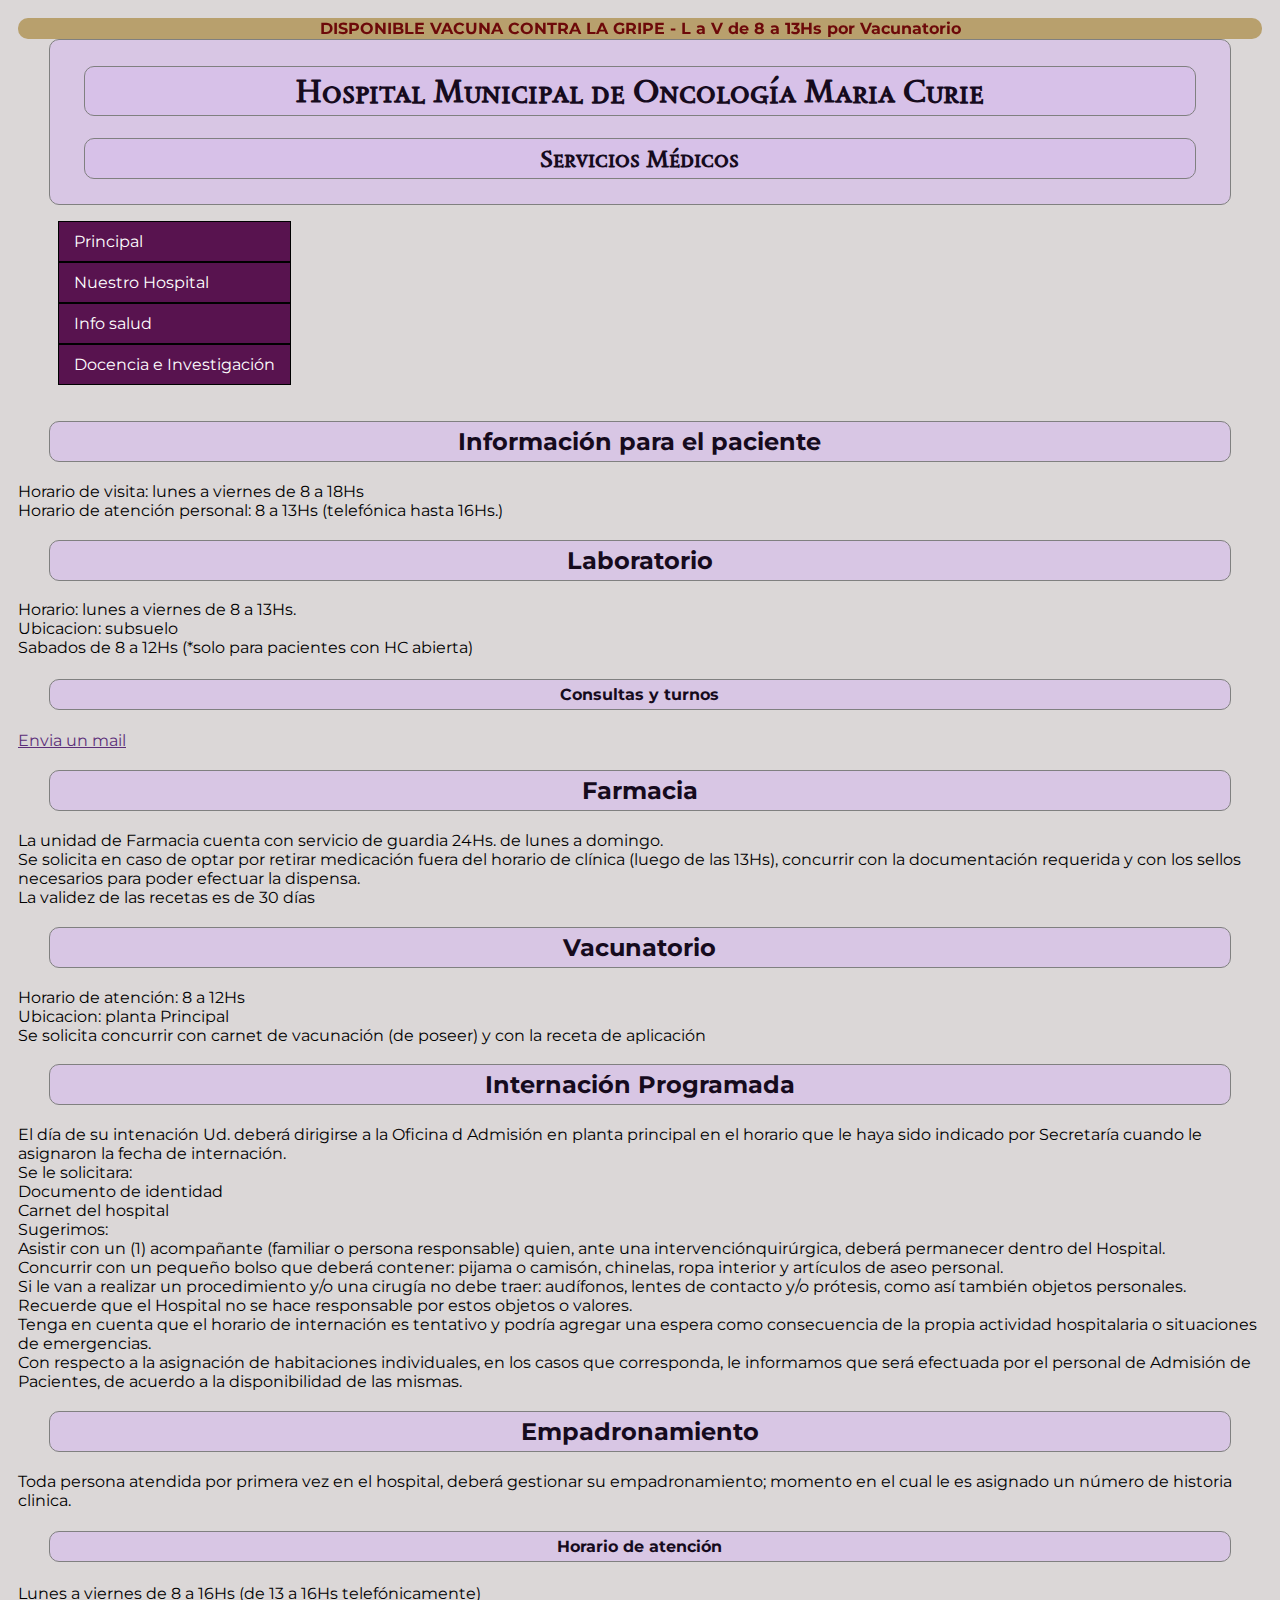
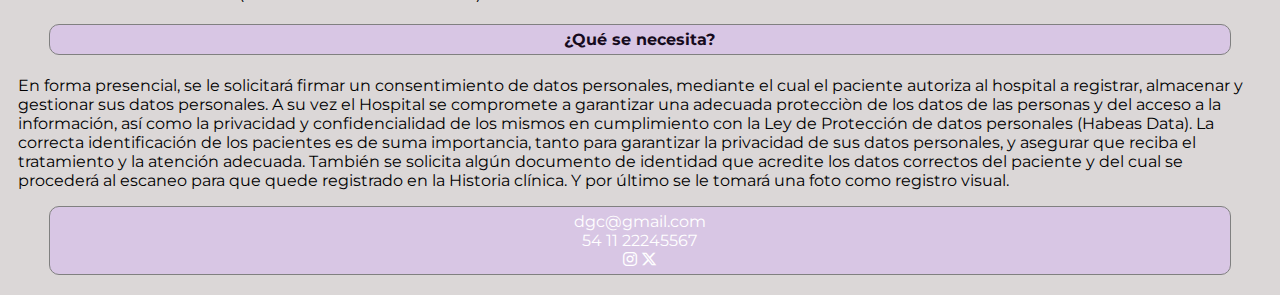
<file: CaC/servicios.html>
<!DOCTYPE html>
<html lang="es">
<head>
    <meta charset="UTF-8">
    <meta name="viewport" content="width=device-width, initial-scale=1.0">
    <title>Servicios</title>
    <link rel="icon" type="image/png" href="img/molecula.png">
    <link rel= "stylesheet" href="css/style.css">
    <link rel="stylesheet" href="https://cdnjs.cloudflare.com/ajax/libs/font-awesome/6.5.2/css/all.min.css">
</head>
<body class="serv">
    <div class="novedad">
        <span>
        DISPONIBLE VACUNA CONTRA LA GRIPE - L a V de 8 a 13Hs por Vacunatorio
        </span>
    </div>
    <header class="servhead"><h1>Hospital Municipal de Oncología Maria Curie</h1>
        <h2>Servicios Médicos</h2></header>
    <nav class="nav">
        <ul>
            <li>
                <a href="index.html">Principal</a>
                </li>
            <li>Nuestro Hospital
                <ul>
                    <li>Institucional
                        <ul>
                            <li>
                                <a href="historia.html">Historia</a>
                                 </li>
                            <li><a href="jornadas.html">Jornadas</a></li>
                        </ul>
                    </li>
                    <li>Paciente
                        <ul>
                            <li><a href="contacto.html">Contacto</a></li>
                            <li><a href="turnos.html">Solicitud turno</a></li>
                            <li><a href="servicios.html">Servicios médicos</a></li>
                        </ul>
                    </li>
                </ul>
            </li>
            <li>Info salud
                <ul>
                    <li><a href="prevencion.html">Prevención</a></li>
                    <li>Alimentación 
                    <ul>
                        <li><a href="general.html">General</a></li>
                        <li><a href="cardiovascular.html">Cardiovascular</a></li>
                        <li><a href="celiaca.html">Celiaca</a></li>
                        

                    </ul></li>
                </ul>
            </li>
            <li>Docencia e Investigación
                <ul>
                    <li><a href="capacitacion.html">Capacitacion</a></li>
                    <li><a href="enfermeria.html">Escuela de enfermería</a></li>
                    <li><a href="residencias.html">Residencias</a></li>
                </ul>
            </li>
        </ul>
    </nav>
    <section>
        <h2>Información para el paciente</h2>
        <p>Horario de visita: lunes a viernes de 8 a 18Hs
        <br>
        Horario de atención personal: 8 a 13Hs (telefónica hasta 16Hs.)</p>
    </section>
    <section>
        <h2>Laboratorio</h2>
        <p>
            Horario: lunes a viernes de 8 a 13Hs. 
            <br>
            Ubicacion: subsuelo
            <br>
            Sabados de 8 a 12Hs (*solo para pacientes con HC abierta)
        </p>
        
        <div>
            <h4>Consultas y turnos</h4>        
            <a href="mailto:lab@mail.com" class="lab">Envia un mail</a>
        </div>
        <div>
            <h2>Farmacia</h2>
                <p>
                    La unidad de Farmacia cuenta con servicio de guardia 24Hs. de lunes a domingo.
                    <br>
                    Se solicita en caso de optar por retirar medicación fuera del horario de clínica (luego de las 13Hs),
                    concurrir con la documentación requerida y con los sellos necesarios para poder efectuar la dispensa.
                    <br>
                    La validez de las recetas es de 30 días 
                </p>
        </div>
        <div>
            <h2>Vacunatorio</h2>
            <p>Horario de atención: 8 a 12Hs
                <br>
                Ubicacion: planta Principal
                <br>
                Se solicita concurrir con carnet de vacunación (de poseer) y con la receta de aplicación
            </p>

        </div>
        <div>
            <h2>Internación Programada</h2>
            <p>
                El día de su intenación Ud. deberá dirigirse a la Oficina d Admisión en planta principal en el horario 
                que le haya sido indicado por Secretaría cuando le asignaron la fecha de internación. 
                <br>
                Se le solicitara: 
                <br>
                Documento de identidad
                <br>
                Carnet del hospital
                <br>
                Sugerimos:
                <br>Asistir con un (1) acompañante (familiar o persona responsable) quien, ante una intervenciónquirúrgica,
                deberá permanecer dentro del Hospital.
                <br>
                Concurrir con un pequeño bolso que deberá contener: pijama o camisón, chinelas, ropa interior y artículos 
                de aseo personal.
                <br>
                Si le van a realizar un procedimiento y/o una cirugía  no debe traer: audífonos, lentes de contacto y/o 
                prótesis, como así también objetos personales. Recuerde que el Hospital no se hace responsable por estos 
                objetos o valores.
                <br>
               Tenga en cuenta que el horario de internación es tentativo y podría agregar una espera como consecuencia 
               de la propia actividad hospitalaria o situaciones de emergencias.
               <br>
               Con respecto a la asignación de habitaciones individuales, en los casos que corresponda, le informamos que 
               será efectuada por el personal de Admisión de Pacientes, de acuerdo a la disponibilidad de las mismas.
            </p>
        </div>
        <div>
            <h2>Empadronamiento</h2>
            <p>
                Toda persona atendida por primera vez en el hospital, deberá gestionar su empadronamiento; momento en el cual 
                le es asignado un número de historia clinica. 
                <h4>Horario de atención</h4>
                <p>Lunes a viernes de 8 a 16Hs (de 13 a 16Hs telefónicamente)</p>
                <h4>¿Qué se necesita?</h4>
                <p>En forma presencial, se le solicitará firmar un consentimiento de datos personales, mediante el cual el 
                paciente autoriza al hospital a registrar, almacenar y gestionar sus datos personales.
                A su vez el Hospital se compromete a garantizar una adecuada protecciòn de los datos de las personas y 
                del acceso a la información, así como la privacidad y confidencialidad de los mismos en cumplimiento con 
                la Ley de Protección de datos personales (Habeas Data). La correcta identificación de los pacientes es de
                suma importancia, tanto para garantizar la privacidad de sus datos personales, y asegurar que reciba el 
                tratamiento y la atención adecuada.
                También se solicita algún documento de identidad que acredite los datos correctos del paciente y del cual 
                se procederá al escaneo  para que quede registrado en la Historia clínica. 
                Y por último se le tomará una foto como registro visual.</p>
            </p>
        </div>
    </section>
    <footer>
        <div><a href="mailto:dgc@gmail.com" target="_blank">dgc@gmail.com</a>
            <br>
            <a href="tel: 54 11 22245567">54 11 22245567</a>
            <br>
            <a href="#"><i class="fa-brands fa-instagram"></i></a>
        <a href="x"><i class="fa-brands fa-x-twitter"></i></a>
        </div>
    </footer>    
</body>
</html>
</file>
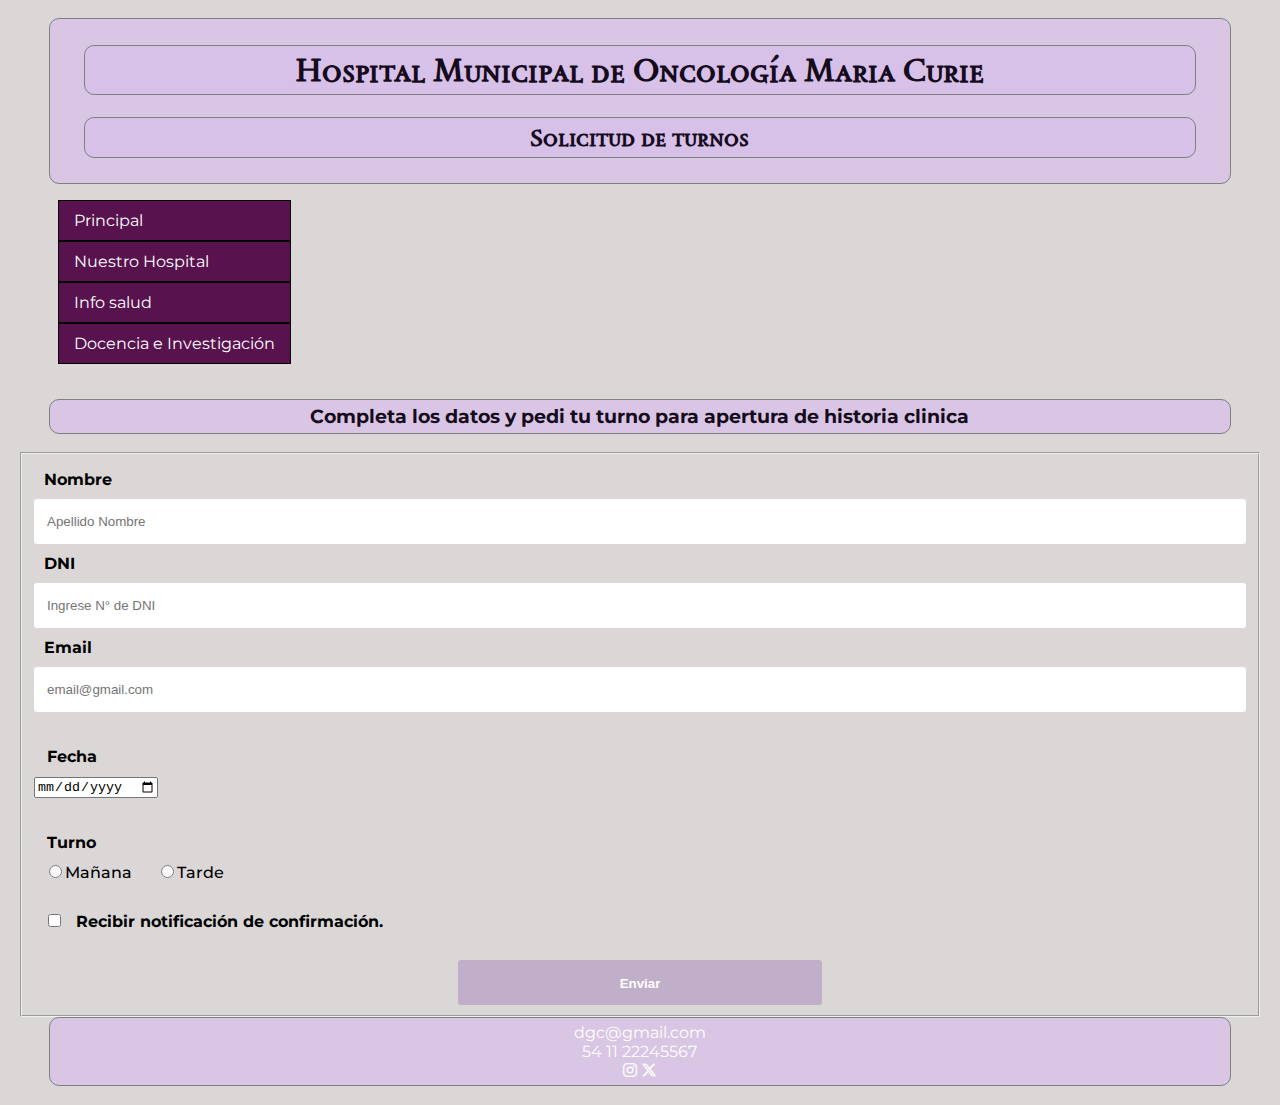
<file: CaC/turnos.html>
<!DOCTYPE html>
<html lang="es">

<head>
    <meta charset="UTF-8">
    <meta name="viewport" content="width=device-width, initial-scale=1.0">
    <title>Turnos</title>
    <link rel="icon" type="image/png" href="img/molecula.png">
    <link rel="stylesheet" href="css/style.css">
    <link rel="stylesheet" href="https://cdnjs.cloudflare.com/ajax/libs/font-awesome/6.5.2/css/all.min.css">
</head>

<body>
    <header>
        <h1>Hospital Municipal de Oncología Maria Curie</h1>
        <h2>Solicitud de turnos</h2>
    </header>
    <nav class="nav">
        <ul>
            <li>
                <a href="index.html">Principal</a>
            </li>
            <li>Nuestro Hospital
                <ul>
                    <li>Institucional
                        <ul>
                            <li>
                                <a href="historia.html">Historia</a>
                            </li>
                            <li>
                                <a href="jornadas.html">Jornadas</a>
                            </li>
                        </ul>
                    </li>
                    <li>Paciente
                        <ul>
                            <li><a href="contacto.html">Contacto</a></li>
                            <li><a href="turnos.html">Solicitud turno</a></li>
                            <li><a href="servicios.html">Servicios médicos</a></li>
                        </ul>
                    </li>
                </ul>
            </li>
            <li>Info salud
                <ul>
                    <li><a href="prevencion.html">Prevención</a></li>
                    <li>Alimentación
                        <ul>
                            <li><a href="general.html">General</a></li>
                            <li><a href="cardiovascular.html">Cardiovascular</a></li>
                            <li><a href="celiaca.html">Celiaca</a></li>


                        </ul>
                    </li>
                </ul>
            </li>
            <li>Docencia e Investigación
                <ul>
                    <li><a href="capacitacion.html">Capacitacion</a></li>
                    <li><a href="enfermeria.html">Escuela de enfermería</a></li>
                    <li><a href="residencias.html">Residencias</a></li>
                </ul>
            </li>
        </ul>
    </nav>
    <section>
        </p>
        <h3>Completa los datos y pedi tu turno para apertura de historia clinica</h3>
        <form action="" class="formulario" method="post" id="formulario">
            <fieldset class="cont" id="cont">
                <div class="formulario_grupo" id="grupo_nombre">
                    <label for="nombre" class="formulario_label">Nombre</label>
                    <div class="formulario_grupo_input">
                        <input type="text" name="nombre" class="formulario_input" id="nombre"
                            placeholder="Apellido Nombre">
                        <i class="formulario_validacion-estado fa-solid fa-circle-check"></i>
                        <i class="formulario_validacion-estado fa-solid fa-circle-xmark"></i>
                    </div>
                    <p class="formulario_input-error">El nombre solo puede contener texto de hasta 20 letras</p>
                </div>
                <div class="formulario_grupo" id="grupo_dni">
                    <label for="dni" class="formulario_label">DNI</label>
                    <div class="formulario_grupo_input">
                        <input type="text" name="dni" class="formulario_input" id="dni" placeholder="Ingrese N° de DNI">
                        <i class="formulario_validacion-estado fa-solid fa-circle-check"></i>
                        <i class="formulario_validacion-estado fa-solid fa-circle-xmark"></i>
                    </div>
                    <p class="formulario_input-error">El DNI solo deben ser numeros sin "-" ni "."</p>
                </div>
                <div class="formulario_grupo" id="grupo_email">
                    <label for="email" class="formulario_label">Email</label>
                    <div class="formulario_grupo_input">
                        <input type="email" name="email" class="formulario_input" id="email"
                            placeholder="email@gmail.com">
                        <i class="formulario_validacion-estado fa-solid fa-circle-check"></i>
                        <i class="formulario_validacion-estado fa-solid fa-circle-xmark"></i>
                    </div>
                    <p class="formulario_input-error">El campo correo debe contener el @ y puede estar formado por
                        letras, numeros, puntos, guiones y guion bajo.</p>
                </div>
                <br>
                <div class="formulario_fecha" id="grupo_fecha">
                    Fecha</div>
                <input type="date" name="fecha">
                <br><br>
                <div class="formulario_grupo" id="grupo_turno">
                    <div class="formulario_turno">Turno</div>
                    <label class="formulario_radio">
                        <input class="formulario_radio" type="radio" name="turno" id="mañana">Mañana
                    </label>
                    <label class="formulario_radio">
                        <input class="formulario_radio" type="radio" name="turno" id="tarde">Tarde
                    </label>
                </div>
                <br>
                <div class="formulario_grupo" id="grupo_notificacion">
                    <label class="formulario_label">
                        <input class="formulario_checkbox" type="checkbox" name="notificacion" id="notificacion">
                        Recibir notificación de confirmación.
                    </label>
                </div>
                <div class="formulario_mensaje" id="formulario_mensaje">
                    <p><i class="fa-solid fa-triangle-exclamation"></i> Error: Por favor complete el formulario
                        correctamente</p>
                </div>
                <br>
                <div class="formulario_grupo formulario_grupo-btn-enviar">
                    <button type="submit" class="formulario_btn">Enviar</button>
                    <p class="formulario_mensaje-exito" id="formulario_mensaje-exito">Formulario enviado exitosamente!
                    </p>
                </div>
            </fieldset>
        </form>
        <footer>
            <div><a href="mailto:dgc@gmail.com" target="_blank">dgc@gmail.com</a>
                <br>
                <a href="tel: 54 11 22245567">54 11 22245567</a>
                <br>
                <a href="#"><i class="fa-brands fa-instagram"></i></a>
                <a href="x"><i class="fa-brands fa-x-twitter"></i></a>
            </div>
        </footer>
        <script src="/javascript/validarFormulario2.js"></script>
</body>

</html>
</file>
<file: CaC/css/style.css>
@import url('https://fonts.googleapis.com/css2?family=Briem+Hand:wght@100..900&family=Montserrat:ital,wght@0,100..900;1,100..900&family=Sedan+SC&display=swap');


@media screen and(max-width:576px){
    .box {
        display: flex;
        flex-direction: column;
        flex-wrap: wrap;
        width: 100%;
    }
        .box article{width:100%}
    
}

@media screen and(min-width:577px) and (max-width:900px){
    .box{display: flex;
        flex-wrap: wrap;
        }
        .box article{width: 50%;}
        .box article :first-child{width: 100%;}
    
} 

@media screen and(min-width:901px) and (max-width:1200px){
   
    
}
*{box-sizing: border-box;}
.novedad {color:rgb(109, 9, 9);
        background: rgb(184, 160, 109);
        text-align: center;
        font-weight: bold;
        padding: 1px;
        margin: 0;
        border:0;
        border-radius: 10px;
        position: sticky;
        top:0;
        }
header,footer{
    background: rgba(215, 191, 233, 0.7);
    color: #160B1D;
    width: 95%;
    margin-left: auto;
    margin-right: auto;
    padding: 5px;
    text-align: center;
    border: 1px solid grey;
    border-radius: 10px;
}

header{
    font-family: "Sedan SC", serif;
    font-weight: 400;
    font-style: normal;
}
h1,h2,h3,h4{
    background: rgba(215, 191, 233, 0.7);
    color: #160B1D;
    width: 95%;
    margin-left: auto;
    margin-right: auto;
    padding: 5px;
    text-align: center;
    border: 1px solid grey;
    border-radius: 10px;
    
}


body{background: rgb(219, 215, 215); 
    padding: 10px;
    border-radius: 10px;
    margin-bottom: 10px;
    font-family: "Montserrat", sans-serif;
    overflow: scroll;
}
/*.serv{background: url(../img/portada.jpg), rgb(219, 215, 215);
background-size: 80%; background-position: center;
background-repeat: no-repeat;}*/
/*
p{
    font-size: 18px;
    color:#5C2E79;
    text-align: left;
    overflow:auto

}*/

a{
    text-decoration: none;
    color:#ffffff;


}
.lab{
    color:#5C2E79;
    text-decoration:underline;
    
}
.plan{
    color:#5C2E79;
    text-decoration:underline;
    
}

.nav{
    display: flex;
    flex-direction: row;
    flex-wrap: nowrap;
    justify-content: space-between;
}
ul, ol{
    list-style: none;
   /* width: 100%;*/
}
.nav li {
    background-color: #58134f;
    color:#fff;
    padding: 10px 15px;
    display: block;
    border: 1px solid black;
    
    /*width: 20%;
    box-sizing: border-box;*/
    
}
.nav li a:hover {
    background-color: #434343;
}

.nav li a:active{
    background-color: #434343;
}
.nav >li{
    float:left;
}
    .nav li ul{
        display: none;
        position:absolute;
        min-width: 140px;
    }
    .nav li:hover > ul{display:block}

        .nav li ul li{
            position:relative;
        }
            .nav li ul li ul{
                right:-140px;
                top:0px;
            }
.fachada{
    width: 70%;
    margin-left: auto;
    margin-right: auto;
    padding: 0;
}
.imghosp{
    width: 40%;
    margin-left: 30%;
    margin-right: 30%;
}
.resid{
    list-style-type: lower-roman;
    color:#5C2E79;
}
.recgral{
    border: 2px solid grey;
    text-align:center
}
.reccardio{
    border: 2px solid grey;
    text-align:center
}
.recceliaco{
    border: 2px solid grey;
    text-align:center
}
.box{
    display:flex;
    flex-wrap: wrap;
    align-content: space-between;
    flex-direction: row;
    justify-content: space-around;
    width: 90%;
    margin: 0 auto;
    }
    .box article{
        background: #9f79b66f;
        border-radius: 10px;
        margin-bottom: 10px;
        width: 20%;
        border: 1px solid black;
        
        padding: 1%;
        }  
    
          
        .noticia{
        
            width: 95%;
            }
            .noticia img{
                width: 100%;
                }
    
    .box h2{
        background: none;
        color: none;
        border: none;
        text-align: left;
    }

.formulario {
    display: grid;
    grid-template-columns: 1fr 1fr;
    gap: 20px;
}

.formulario_label {
    display: block;
    font-weight: 700;
    padding: 10px;
    cursor: pointer;
}

.formulario_fecha,
.formulario_turno,
.formulario_atencion {
    font-weight: 700;
    border: 3px solid transparent;
    border-radius: 3px;
    height: 45px;
    line-height: 45px;
    padding: 0 40px 0 10px;
    transition: .3s ease all;
}

.formulario_radio {
    font-weight: 500;
    padding: 10px;
    cursor: pointer;
}

.formulario_grupo_input {
    position: relative;
}

.formulario_input {
    width: 100%;
    background: #fff;
    border: 3px solid transparent;
    border-radius: 3px;
    height: 45px;
    line-height: 45px;
    padding: 0 40px 0 10px;
    transition: .3s ease all;
}

.formulario_input:focus {
    border: 3px solid #0075FF;
    outline: none;
    box-shadow: 3px 0px 30px rgba(163,163,163, 0.4);
}

.formulario_input-error {
    font-size: 12px;
    margin-bottom: 0;
    display: none;
}

.formulario_input-error-activo {
    display: block;
}

.formulario_validacion-estado {
    position: absolute;
    right: 10px;
    bottom: 15px;
    z-index: 100;
    font-size: 16px;
    opacity: 0;
}

.formulario_checkbox {
    margin-right: 10px;
}

.formulario_mensaje {
    height: 45px;
    line-height: 45px;
    background: #F66060;
    padding: 0 15px;
    border-radius: 3px;
    display: none;
}

.formulario_mensaje-activo {
    display: block;
}

.formulario_mensaje p {
    margin: 0;
}

.formulario_textarea, 
.formulario_grupo-btn-enviar {
    display: flex;
    flex-direction: column;
    align-items: center;
}

.formulario_btn {
    height: 45px;
    line-height: 45px;
    width: 30%;
    background: #9f79b66f;
    color: #fff;
    font-weight: bold;
    border: none;
    border-radius: 3px;
    cursor: pointer;
    transition: .1s ease all;
}

.formulario_btn:hover {
    box-shadow: 3px 0px 30px rgba(163,163,163, 1);
}

.formulario_mensaje-exito {
    font-size: 20px;
    color: #18810a;
    display: none;
}

.formulario_mensaje-exito-activo {
    display: block;
}

.formulario_grupo-terminos, 
.formulario_mensaje,
.formulario_grupo-btn-enviar {
    grid-column: span 2;
}

.formulario_grupo-correcto .formulario_validacion-estado {
    color: #1ed12d;
    opacity: 1;
}

.formulario_grupo-incorrecto .formulario_label {
    color: #bb2929;
}

.formulario_grupo-incorrecto .formulario_validacion-estado {
    color: #bb2929;
    opacity: 1;
}

.formulario_grupo-incorrecto .formulario_input {
    border: 3px solid #bb2929;
}

.cont {
    grid-column: span 2;
}

@media screen and (max-width: 800px) {
    .formulario {
        grid-template-columns: 1fr;
    }

    .formulario_grupo-terminos, 
    .formulario_mensaje,
    .formulario_grupo-btn-enviar {
        grid-column: 1;
    }
}

.formulario_grupo-input {
    position: relative;
}

.formulario_validacion-estado {
    position: absolute;
    right: 10px;
    bottom: 15px;
    z-index: 100;
    font-size: 16px;
    opacity: 0;
}

.formulario_grupo-correcto .formulario_validacion-estado {
    color: #1ed12d;
    opacity: 1;
}

.formulario_grupo-incorrecto .formulario_validacion-estado {
    color: #bb2929;
    opacity: 1;
}
</file>
